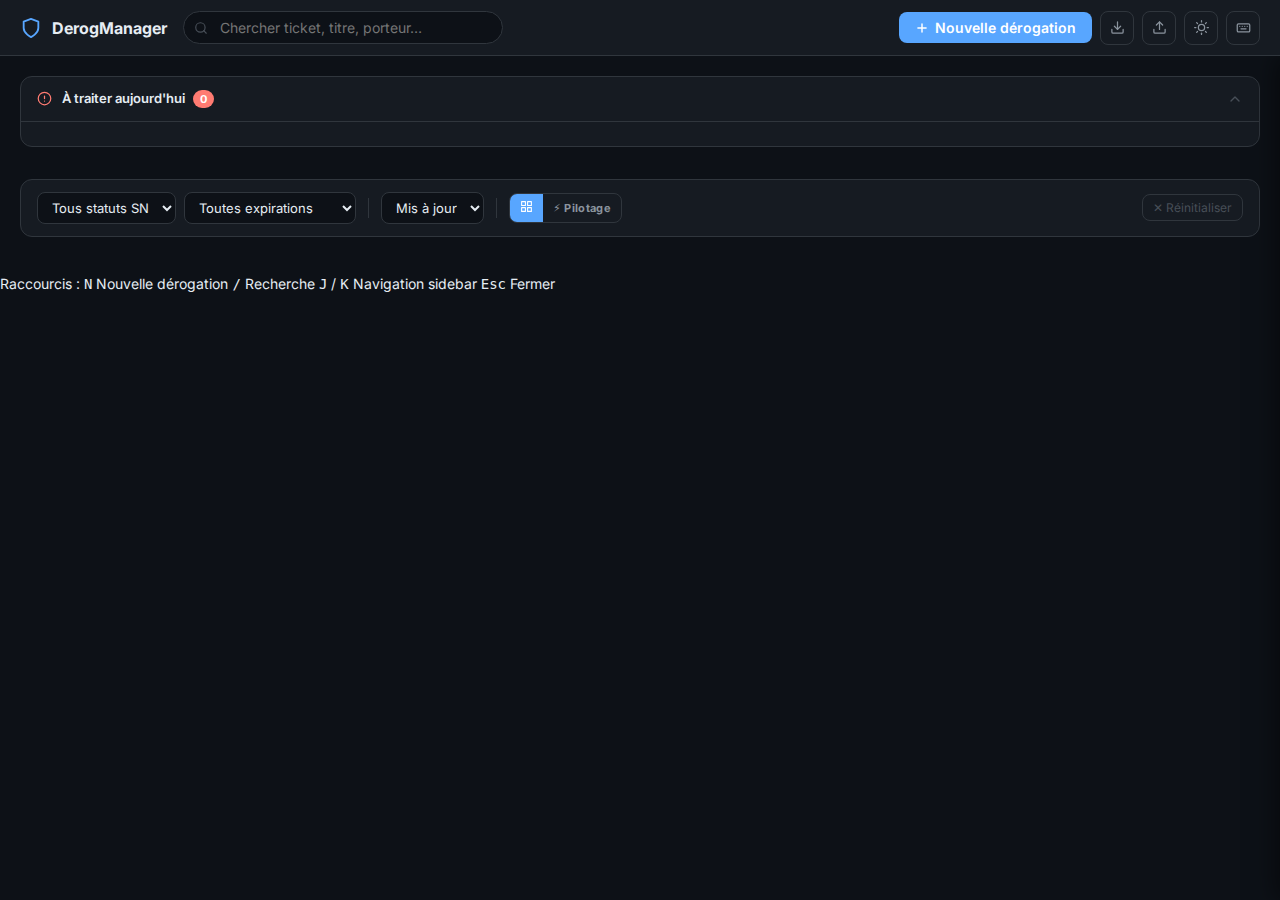
<file: index.html>
<!DOCTYPE html>
<html lang="fr" data-theme="dark">
<head>
<meta charset="UTF-8">
<meta name="viewport" content="width=device-width, initial-scale=1.0">
<title>DerogManager</title>
<link rel="preconnect" href="https://fonts.googleapis.com">
<link href="https://fonts.googleapis.com/css2?family=Inter:wght@400;500;600;700&family=JetBrains+Mono:wght@400;500&display=swap" rel="stylesheet">
<link rel="stylesheet" href="css/base.css">
<link rel="stylesheet" href="css/layout.css">
<link rel="stylesheet" href="css/components.css">
<link rel="stylesheet" href="css/views.css">
</head>
<body>

<header id="topbar">
  <div class="topbar-brand">
    <svg width="22" height="22" viewBox="0 0 24 24" fill="none" stroke="currentColor" stroke-width="2" stroke-linecap="round" stroke-linejoin="round"><path d="M12 22s8-4 8-10V5l-8-3-8 3v7c0 6 8 10 8 10z"/></svg>
    <span>DerogManager</span>
  </div>
  <div class="search-wrap">
    <svg width="14" height="14" viewBox="0 0 24 24" fill="none" stroke="currentColor" stroke-width="2" stroke-linecap="round" stroke-linejoin="round"><circle cx="11" cy="11" r="8"/><line x1="21" y1="21" x2="16.65" y2="16.65"/></svg>
    <input type="text" id="search-input" placeholder="Chercher ticket, titre, porteur…" autocomplete="off">
  </div>
  <div class="topbar-actions">
    <button class="btn-primary" onclick="openNewModal()">
      <svg width="14" height="14" viewBox="0 0 24 24" fill="none" stroke="currentColor" stroke-width="2.5" stroke-linecap="round" stroke-linejoin="round"><line x1="12" y1="5" x2="12" y2="19"/><line x1="5" y1="12" x2="19" y2="12"/></svg>
      Nouvelle dérogation
    </button>
    <button class="btn-icon" onclick="exportData()" title="Exporter les données JSON">
      <svg width="15" height="15" viewBox="0 0 24 24" fill="none" stroke="currentColor" stroke-width="2" stroke-linecap="round" stroke-linejoin="round"><path d="M21 15v4a2 2 0 01-2 2H5a2 2 0 01-2-2v-4"/><polyline points="7 10 12 15 17 10"/><line x1="12" y1="15" x2="12" y2="3"/></svg>
    </button>
    <button class="btn-icon" onclick="triggerImport()" title="Importer un fichier JSON (remplace toutes les données)">
      <svg width="15" height="15" viewBox="0 0 24 24" fill="none" stroke="currentColor" stroke-width="2" stroke-linecap="round" stroke-linejoin="round"><path d="M21 15v4a2 2 0 01-2 2H5a2 2 0 01-2-2v-4"/><polyline points="17 8 12 3 7 8"/><line x1="12" y1="3" x2="12" y2="15"/></svg>
    </button>
    <input type="file" id="import-file-input" accept=".json" style="display:none" onchange="importData(this)">
    <button class="btn-icon" onclick="toggleTheme()" title="Basculer thème clair/sombre">
      <svg width="15" height="15" viewBox="0 0 24 24" fill="none" stroke="currentColor" stroke-width="2" stroke-linecap="round" stroke-linejoin="round"><circle cx="12" cy="12" r="5"/><line x1="12" y1="1" x2="12" y2="3"/><line x1="12" y1="21" x2="12" y2="23"/><line x1="4.22" y1="4.22" x2="5.64" y2="5.64"/><line x1="18.36" y1="18.36" x2="19.78" y2="19.78"/><line x1="1" y1="12" x2="3" y2="12"/><line x1="21" y1="12" x2="23" y2="12"/><line x1="4.22" y1="19.78" x2="5.64" y2="18.36"/><line x1="18.36" y1="5.64" x2="19.78" y2="4.22"/></svg>
    </button>
    <button class="btn-icon" onclick="toggleShortcutsBar()" title="Raccourcis clavier (afficher/masquer)">
      <svg width="15" height="15" viewBox="0 0 24 24" fill="none" stroke="currentColor" stroke-width="2" stroke-linecap="round" stroke-linejoin="round"><rect x="2" y="6" width="20" height="13" rx="2"/><path d="M6 10h.01M10 10h.01M14 10h.01M18 10h.01M8 14h8"/></svg>
    </button>
  </div>
</header>

<div id="app-body">
  <div id="main-content">
    <!-- BANNER DONNÉES CORROMPUES — affiché si Store._loadError est défini -->
    <div id="data-error-banner" style="display:none">
      <svg width="16" height="16" viewBox="0 0 24 24" fill="none" stroke="currentColor" stroke-width="2" stroke-linecap="round" stroke-linejoin="round"><circle cx="12" cy="12" r="10"/><line x1="12" y1="8" x2="12" y2="12"/><line x1="12" y1="16" x2="12.01" y2="16"/></svg>
      <span class="data-error-msg">Données localStorage corrompues — les dérogations ne peuvent pas être lues.</span>
      <button onclick="showDataError()">Voir le détail</button>
    </div>

    <div id="today-panel">
      <div class="today-header" onclick="toggleTodayPanel()">
        <svg width="15" height="15" viewBox="0 0 24 24" fill="none" stroke="currentColor" stroke-width="2" stroke-linecap="round" stroke-linejoin="round" style="color:var(--urgency-p0)"><circle cx="12" cy="12" r="10"/><line x1="12" y1="8" x2="12" y2="12"/><line x1="12" y1="16" x2="12.01" y2="16"/></svg>
        <span class="today-title" id="today-title-text">À traiter aujourd'hui <span class="today-count" id="today-count">0</span></span>
        <svg class="chevron open" id="today-chevron" width="16" height="16" viewBox="0 0 24 24" fill="none" stroke="currentColor" stroke-width="2" stroke-linecap="round" stroke-linejoin="round"><polyline points="6 9 12 15 18 9"/></svg>
      </div>
      <div class="today-body" id="today-body"></div>
    </div>

    <div id="stats-bar"></div>

    <div id="filter-bar">
      <select id="filter-status" onchange="applyFilters()">
        <option value="">Tous statuts SN</option>
        <option value="new">New</option>
        <option value="en_revue">En revue</option>
        <option value="validated">Validé</option>
        <option value="expired">Expiré</option>
      </select>

      <select id="filter-expiry" onchange="applyFilters()">
        <option value="">Toutes expirations</option>
        <option value="week">Expire cette semaine</option>
        <option value="month">Expire ce mois</option>
        <option value="past">Déjà expirées</option>
      </select>
      <div class="filter-sep"></div>
      <select id="sort-select" onchange="applyFilters()">
        <option value="updatedAt">Mis à jour</option>
        <option value="expiresAt">Expiration</option>
        <option value="createdAt">Création</option>
        <option value="ticketId">Ticket ID</option>
      </select>
      <div class="filter-sep"></div>
      <div class="view-toggle">
        <button id="btn-card-view" class="active" onclick="setView('card')" title="Cartes">
          <svg width="13" height="13" viewBox="0 0 24 24" fill="none" stroke="currentColor" stroke-width="2" stroke-linecap="round" stroke-linejoin="round"><rect x="3" y="3" width="7" height="7"/><rect x="14" y="3" width="7" height="7"/><rect x="3" y="14" width="7" height="7"/><rect x="14" y="14" width="7" height="7"/></svg>
        </button>
        <button id="btn-pilotage-view" onclick="setView('pilotage')" title="Vue Pilotage" style="padding:6px 10px;font-size:11px;font-weight:700;letter-spacing:.03em;">
          ⚡ Pilotage
        </button>
      </div>
      <button class="filter-clear" onclick="clearFilters()">✕ Réinitialiser</button>
    </div>

    <div id="list-container"></div>
  </div>
</div>

<!-- SHORTCUTS BAR -->
<div id="shortcuts-bar" class="shortcuts-bar hidden">
  <span>Raccourcis :</span>
  <span><kbd class="kbd-hint">N</kbd> Nouvelle dérogation</span>
  <span><kbd class="kbd-hint">/</kbd> Recherche</span>
  <span><kbd class="kbd-hint">J</kbd> / <kbd class="kbd-hint">K</kbd> Navigation sidebar</span>
  <span><kbd class="kbd-hint">Esc</kbd> Fermer</span>
</div>

<aside id="detail-sidebar">
  <div class="sidebar-topbar">
    <div class="sidebar-nav">
      <button id="btn-prev" onclick="navigateSidebar(-1)">‹ Préc</button>
      <button id="btn-next" onclick="navigateSidebar(1)">Suiv ›</button>
    </div>
    <button class="btn-ghost" onclick="openEditModal(activeSidebarId)" style="font-size:12px;padding:5px 10px;">
      <svg width="13" height="13" viewBox="0 0 24 24" fill="none" stroke="currentColor" stroke-width="2" stroke-linecap="round" stroke-linejoin="round" style="display:inline;vertical-align:middle;margin-right:4px"><path d="M11 4H4a2 2 0 00-2 2v14a2 2 0 002 2h14a2 2 0 002-2v-7"/><path d="M18.5 2.5a2.121 2.121 0 013 3L12 15l-4 1 1-4 9.5-9.5z"/></svg>
      Modifier
    </button>
    <button class="btn-close" onclick="closeSidebar()">×</button>
  </div>
  <div id="sidebar-body"></div>
</aside>

<!-- DEROGATION MODAL -->
<div class="modal-overlay" id="derog-modal" onclick="closeModalOnOverlay(event,'derog-modal')">
  <div class="modal">
    <div class="modal-header">
      <h2 id="modal-title">Nouvelle dérogation</h2>
      <button class="btn-close" onclick="closeModal('derog-modal')">×</button>
    </div>
    <div class="modal-body" id="modal-form-body"></div>
    <div class="modal-footer">
      <button class="btn-cancel" onclick="closeModal('derog-modal')">Annuler</button>
      <button class="btn-save" onclick="saveDerogation()">Enregistrer</button>
    </div>
  </div>
</div>

<!-- EMAIL MODAL -->
<div class="modal-overlay" id="email-modal" onclick="closeModalOnOverlay(event,'email-modal')">
  <div class="modal">
    <div class="modal-header">
      <h2>Modèle d'email</h2>
      <button class="btn-close" onclick="closeModal('email-modal')">×</button>
    </div>
    <div class="modal-body">
      <div class="email-tabs" id="email-tabs"></div>
      <div class="email-subject" id="email-subject-label"></div>
      <textarea id="email-textarea"></textarea>
    </div>
    <div class="modal-footer">
      <button class="btn-cancel" onclick="closeModal('email-modal')">Fermer</button>
      <button class="btn-save" onclick="copyEmail()">Copier</button>
    </div>
  </div>
</div>

<!-- CONFIRM MODAL -->
<div class="modal-overlay" id="confirm-modal" onclick="closeModalOnOverlay(event,'confirm-modal')">
  <div class="modal" style="max-width:380px;">
    <div class="modal-header">
      <h2 id="confirm-title-el">Confirmer</h2>
      <button class="btn-close" onclick="closeModal('confirm-modal')">×</button>
    </div>
    <div class="confirm-body">
      <p class="confirm-desc" id="confirm-desc-el"></p>
    </div>
    <div class="modal-footer">
      <button class="btn-cancel" onclick="closeModal('confirm-modal')">Annuler</button>
      <button class="btn-danger" id="confirm-ok-btn">Confirmer</button>
    </div>
  </div>
</div>

<!-- MODAL MOT DE PASSE MAÎTRE (chiffrement) — ne pas supprimer, obligatoire au démarrage -->
<div id="modal-crypto" class="hidden">
  <div class="crypto-box"><!-- contenu injecté par modal-crypto.js --></div>
</div>

<script src="js/sjcl.min.js"></script>
<script src="js/crypto.js"></script>
<script src="js/constants.js"></script>
<script src="js/store.js"></script>
<script src="js/helpers.js"></script>
<script src="js/render-shared.js"></script>
<script src="js/filters.js"></script>
<script src="js/sidebar.js"></script>
<script src="js/pilotage.js"></script>
<script src="js/modal-derog.js"></script>
<script src="js/modal-email.js"></script>
<script src="js/modal-crypto.js"></script>
<script src="js/app.js"></script>
</body>
</html>
</file>
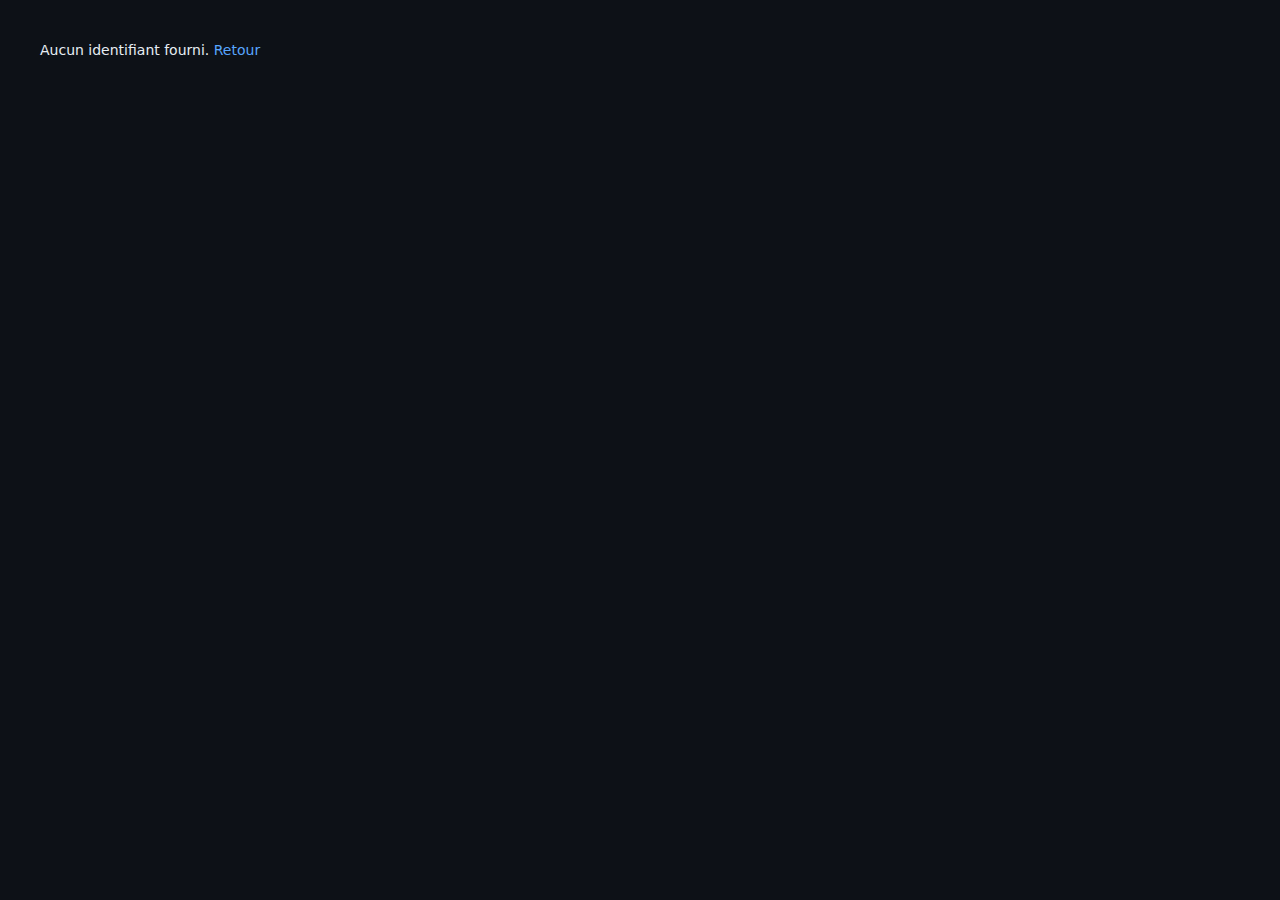
<file: ticket.html>
<!DOCTYPE html>
<html lang="fr" data-theme="dark">
<head>
  <meta charset="UTF-8">
  <meta name="viewport" content="width=device-width, initial-scale=1.0">
  <title>Ticket — DerogManager</title>
  <link rel="preconnect" href="https://fonts.googleapis.com">
  <link rel="preconnect" href="https://fonts.gstatic.com" crossorigin>
  <link href="https://fonts.googleapis.com/css2?family=Inter:wght@400;500;600&family=JetBrains+Mono:wght@400;500&display=swap" rel="stylesheet">
  <link rel="stylesheet" href="css/base.css">
  <link rel="stylesheet" href="css/layout.css">
  <link rel="stylesheet" href="css/components.css">
  <link rel="stylesheet" href="css/views.css">
  <link rel="stylesheet" href="css/ticket.css">
  <link rel="stylesheet" href="css/timeline.css">
</head>
<body>

  <!-- TOPBAR FIXE -->
  <div id="tp-topbar">
    <div id="tp-topbar-left">
      <a href="index.html" class="tp-back-link" title="Retour au tableau de bord">
        <svg width="16" height="16" viewBox="0 0 24 24" fill="none" stroke="currentColor" stroke-width="2" stroke-linecap="round" stroke-linejoin="round"><polyline points="15 18 9 12 15 6"/></svg>
      </a>
      <span class="tp-breadcrumb">
        <span class="tp-brand">DerogManager</span>
        <span class="tp-sep">/</span>
        <span id="tp-breadcrumb-ticket" class="tp-crumb-ticket">—</span>
        <span id="tp-breadcrumb-title" class="tp-crumb-title">Chargement…</span>
      </span>
    </div>
    <div id="tp-topbar-right">
      <button class="tp-btn-email" onclick="tpCopyEmail('info')" title="Copier email — Relance info">
        <svg width="14" height="14" viewBox="0 0 24 24" fill="none" stroke="currentColor" stroke-width="2" stroke-linecap="round" stroke-linejoin="round"><rect x="2" y="4" width="20" height="16" rx="2"/><polyline points="2,4 12,13 22,4"/></svg>
        Relance info
      </button>
      <button class="tp-btn-email" onclick="tpCopyEmail('status')" title="Copier email — Point statut">
        <svg width="14" height="14" viewBox="0 0 24 24" fill="none" stroke="currentColor" stroke-width="2" stroke-linecap="round" stroke-linejoin="round"><rect x="2" y="4" width="20" height="16" rx="2"/><polyline points="2,4 12,13 22,4"/></svg>
        Point statut
      </button>
      <button class="tp-btn-email" onclick="tpCopyEmail('expiry')" title="Copier email — Alerte expiration">
        <svg width="14" height="14" viewBox="0 0 24 24" fill="none" stroke="currentColor" stroke-width="2" stroke-linecap="round" stroke-linejoin="round"><rect x="2" y="4" width="20" height="16" rx="2"/><polyline points="2,4 12,13 22,4"/></svg>
        Alerte expiration
      </button>
      <div class="tp-sep-v"></div>
      <button class="tp-btn-icon" onclick="tpOpenEdit()" title="Modifier la dérogation">
        <svg width="15" height="15" viewBox="0 0 24 24" fill="none" stroke="currentColor" stroke-width="2" stroke-linecap="round" stroke-linejoin="round"><path d="M11 4H4a2 2 0 00-2 2v14a2 2 0 002 2h14a2 2 0 002-2v-7"/><path d="M18.5 2.5a2.121 2.121 0 013 3L12 15l-4 1 1-4 9.5-9.5z"/></svg>
      </button>
      <button class="tp-btn-icon" onclick="toggleTheme()" title="Changer le thème">
        <svg width="15" height="15" viewBox="0 0 24 24" fill="none" stroke="currentColor" stroke-width="2" stroke-linecap="round" stroke-linejoin="round"><circle cx="12" cy="12" r="5"/><line x1="12" y1="1" x2="12" y2="3"/><line x1="12" y1="21" x2="12" y2="23"/><line x1="4.22" y1="4.22" x2="5.64" y2="5.64"/><line x1="18.36" y1="18.36" x2="19.78" y2="19.78"/><line x1="1" y1="12" x2="3" y2="12"/><line x1="21" y1="12" x2="23" y2="12"/><line x1="4.22" y1="19.78" x2="5.64" y2="18.36"/><line x1="18.36" y1="5.64" x2="19.78" y2="4.22"/></svg>
      </button>
      <button class="tp-btn-danger" onclick="tpConfirmDelete()" title="Supprimer la dérogation">
        <svg width="14" height="14" viewBox="0 0 24 24" fill="none" stroke="currentColor" stroke-width="2" stroke-linecap="round" stroke-linejoin="round"><polyline points="3 6 5 6 21 6"/><path d="M19 6l-1 14a2 2 0 01-2 2H8a2 2 0 01-2-2L5 6"/><path d="M10 11v6"/><path d="M14 11v6"/><path d="M9 6V4a1 1 0 011-1h4a1 1 0 011 1v2"/></svg>
      </button>
    </div>
  </div>

  <!-- BANDEAU IDENTITÉ FIXE -->
  <div id="tp-identity-strip">
    <div id="tp-identity-content"><!-- renderIdentityStrip() --></div>
  </div>

  <!-- ZONE DE TRAVAIL : CADRE SUPÉRIEUR + 2 PANNEAUX -->
  <div id="tp-workspace">

    <!-- CADRE SUPÉRIEUR FUSIONNÉ — Profil de risque · Next Steps · Notes · Cycle de vie -->
    <div id="tp-summary">
      <div class="tp-summary-inner">
        <div id="tp-risk-profile"><!-- renderRiskProfile() --></div>
        <div class="tp-summary-divider"></div>
        <div id="tp-quick-notes"><!-- renderQuickNotes() --></div>
        <div class="tp-summary-divider"></div>
        <div id="tp-lifecycle"><!-- renderLifecycle() --></div>
      </div>
      <div id="tp-summary-handle" title="Glisser pour redimensionner"></div>
    </div>

    <!-- PANNEAUX SCROLLABLES -->
    <div id="tp-panes">

      <!-- PANNEAU GAUCHE — préparation réunion -->
      <div id="tp-left-pane">
        <div id="tp-meeting-notes"><!-- renderMeetingNotes() --></div>
      </div>

      <!-- PANNEAU DROIT — documentation / historique -->
      <div id="tp-right-pane">
        <div id="tp-dossier-row">
          <div id="tp-dossier"><!-- renderDossier() --></div>
          <div id="tp-timeline"><!-- renderTimelineSection() --></div>
        </div>
        <div id="tp-journal"><!-- renderJournalShell() --></div>
      </div>

    </div>

  </div>

  <!-- TOAST -->
  <div id="tp-toast" class="tp-toast" aria-live="polite"></div>

  <!-- DIALOG CONFIRMATION -->
  <div id="tp-confirm-overlay" class="tp-confirm-overlay" style="display:none">
    <div class="tp-confirm-box">
      <p id="tp-confirm-msg" class="tp-confirm-msg">Supprimer cette dérogation ?</p>
      <p class="tp-confirm-sub">Cette action est irréversible.</p>
      <div class="tp-confirm-actions">
        <button class="btn-cancel" onclick="document.getElementById('tp-confirm-overlay').style.display='none'">Annuler</button>
        <button id="tp-confirm-ok" class="btn-danger">Supprimer</button>
      </div>
    </div>
  </div>

  <!-- MODALE EXPANSION (meeting notes & quick notes) -->
  <div id="tp-expand-modal" class="tp-expand-overlay" onclick="if(event.target===this)tpCloseExpandModal()" style="display:none">
    <div class="tp-expand-box">
      <div class="tp-expand-header">
        <span class="tp-expand-title" id="tp-expand-title"></span>
        <button class="tp-expand-close" onclick="tpCloseExpandModal()" title="Fermer (Échap)">
          <svg width="14" height="14" viewBox="0 0 24 24" fill="none" stroke="currentColor" stroke-width="2.5" stroke-linecap="round" stroke-linejoin="round"><line x1="18" y1="6" x2="6" y2="18"/><line x1="6" y1="6" x2="18" y2="18"/></svg>
        </button>
      </div>
      <textarea id="tp-expand-ta" class="tp-expand-ta" oninput="tpScheduleExpandSave()" placeholder="…"></textarea>
      <div class="tp-expand-footer">
        <span class="tp-expand-hint" id="tp-expand-hint"></span>
        <button class="tp-expand-done" onclick="tpCloseExpandModal()">Fermer</button>
      </div>
    </div>
  </div>

  <!-- MODAL MOT DE PASSE MAÎTRE — affiché si la clé ne peut pas être héritée de l'onglet parent -->
  <div id="modal-crypto" class="hidden">
    <div class="crypto-box"><!-- contenu injecté par modal-crypto.js --></div>
  </div>

  <script src="js/sjcl.min.js"></script>
  <script src="js/crypto.js"></script>
  <script src="js/constants.js"></script>
  <script src="js/store.js"></script>
  <script src="js/helpers.js"></script>
  <script src="js/render-shared.js"></script>
  <script src="js/modal-crypto.js"></script>
  <script src="js/ticket-actions.js"></script>
  <script src="js/ticket-timeline.js"></script>
  <script src="js/ticket.js"></script>

  <!-- Tooltip timeline (positionné fixe par CSS) -->
  <div id="tp-tooltip" class="tp-tooltip"></div>
</body>
</html>
</file>
<file: css/layout.css>
/* ================================================================
   LAYOUT — Topbar, structure principale, today panel, stats,
            filter bar, sidebar (structure), shortcuts bar
================================================================ */

/* TOPBAR */
#topbar { position: fixed; top: 0; left: 0; right: 0; height: var(--topbar-h); background: var(--bg-surface); border-bottom: 1px solid var(--border); display: flex; align-items: center; gap: 16px; padding: 0 20px; z-index: 100; }
.topbar-brand { display: flex; align-items: center; gap: 10px; font-weight: 700; font-size: 16px; white-space: nowrap; color: var(--text-primary); }
.topbar-brand svg { color: var(--accent); }
#search-input { max-width: 320px; padding: 7px 12px 7px 36px; border-radius: var(--radius-full); }
.search-wrap { position: relative; flex: 1; max-width: 320px; }
.search-wrap svg { position: absolute; left: 11px; top: 50%; transform: translateY(-50%); color: var(--text-muted); pointer-events: none; }
.topbar-actions { display: flex; align-items: center; gap: 8px; margin-left: auto; }
.btn-primary { background: var(--accent); color: #fff; font-weight: 600; padding: 7px 16px; border-radius: var(--radius-md); display: flex; align-items: center; gap: 6px; }
.btn-primary:hover { background: var(--accent-hover); }
.btn-ghost { color: var(--text-secondary); padding: 7px 12px; border-radius: var(--radius-md); border: 1px solid var(--border); }
.btn-ghost:hover { background: var(--bg-elevated); color: var(--text-primary); }
.btn-icon { width: 34px; height: 34px; border-radius: var(--radius-md); display: flex; align-items: center; justify-content: center; color: var(--text-secondary); border: 1px solid var(--border); }
.btn-icon:hover { background: var(--bg-elevated); color: var(--text-primary); }

/* LAYOUT */
#app-body { padding-top: var(--topbar-h); transition: margin-right var(--transition); }
#app-body.sidebar-open { margin-right: var(--sidebar-w); }
#main-content { padding: 20px; max-width: 1400px; margin: 0 auto; }

/* TODAY PANEL */
#today-panel { background: var(--bg-surface); border: 1px solid var(--border); border-radius: var(--radius-lg); margin-bottom: 16px; overflow: hidden; }
.today-header { display: flex; align-items: center; gap: 10px; padding: 12px 16px; cursor: pointer; user-select: none; }
.today-header:hover { background: var(--bg-hover); }
.today-title { font-weight: 600; font-size: 13px; color: var(--text-primary); display: flex; align-items: center; gap: 8px; }
.today-count { background: var(--urgency-p0); color: #fff; font-size: 11px; font-weight: 700; padding: 1px 7px; border-radius: var(--radius-full); min-width: 20px; text-align: center; }
.today-count.zero { background: var(--status-validated-bg); color: var(--status-validated-text); }
.chevron { margin-left: auto; color: var(--text-muted); transition: transform var(--transition); }
.chevron.open { transform: rotate(180deg); }
.today-body { border-top: 1px solid var(--border); padding: 12px 16px; display: flex; flex-wrap: wrap; gap: 10px; }
.today-body.hidden { display: none; }
.today-alert { display: flex; align-items: center; gap: 12px; background: var(--bg-elevated); border-radius: var(--radius-md); padding: 10px 14px; border-left: 3px solid var(--urgency-p0); flex: 1; min-width: 280px; max-width: 480px; cursor: pointer; transition: background var(--transition); }
.today-alert:hover { background: var(--bg-hover); }
.today-alert.expiring { border-left-color: var(--urgency-p1); }
.today-alert.followup { border-left-color: var(--accent); }
.today-alert.ok { border-left-color: var(--status-validated-text); }
.today-alert-info { flex: 1; min-width: 0; }
.today-alert-ticket { font-family: var(--font-mono); font-size: 11px; color: var(--text-muted); }
.today-alert-title { font-size: 13px; font-weight: 500; white-space: nowrap; overflow: hidden; text-overflow: ellipsis; }
.today-alert-reason { font-size: 12px; color: var(--text-secondary); margin-top: 2px; }
.today-empty { color: var(--text-muted); font-size: 13px; padding: 4px 0; }

/* STATS */
#stats-bar { display: flex; flex-wrap: wrap; gap: 8px; margin-bottom: 16px; }
.stat-pill { display: flex; align-items: center; gap: 7px; padding: 6px 14px; border-radius: var(--radius-full); font-size: 13px; font-weight: 500; cursor: pointer; border: 1px solid var(--border); background: var(--bg-surface); transition: all var(--transition); white-space: nowrap; }
.stat-pill:hover { border-color: var(--accent); color: var(--accent); }
.stat-pill-active { background: rgba(88,166,255,0.12); border-color: var(--accent); color: var(--accent); }
.stat-dot { width: 8px; height: 8px; border-radius: 50%; flex-shrink: 0; }
.stat-dot-expired { background: var(--status-expired-text) !important; opacity: 1; border: 1px solid rgba(139,148,158,0.5); }
.stat-num { font-weight: 700; }
.stat-num-warn   { color: var(--urgency-p1); }
.stat-num-danger { color: var(--urgency-p0); }

/* FILTER BAR */
#filter-bar { display: flex; align-items: center; flex-wrap: wrap; gap: 8px; margin-bottom: 16px; padding: 12px 16px; background: var(--bg-surface); border: 1px solid var(--border); border-radius: var(--radius-lg); transition: border-color var(--transition); }
#filter-bar.has-filters { border-color: var(--accent); box-shadow: 0 0 0 1px rgba(88,166,255,0.15); }
#filter-bar select { width: auto; font-size: 13px; padding: 6px 10px; border-radius: var(--radius-md); cursor: pointer; }
#filter-bar.has-filters select:not([value=""]) { border-color: var(--accent); color: var(--accent); }
.filter-label { font-size: 12px; color: var(--text-muted); font-weight: 500; }
.filter-sep { width: 1px; height: 20px; background: var(--border); margin: 0 4px; }
.view-toggle { display: flex; border: 1px solid var(--border); border-radius: var(--radius-md); overflow: hidden; }
.view-toggle button { padding: 6px 10px; color: var(--text-secondary); font-size: 13px; }
.view-toggle button.active { background: var(--accent); color: #fff; }
.view-toggle button:hover:not(.active) { background: var(--bg-elevated); }
.filter-clear { font-size: 12px; color: var(--text-muted); padding: 5px 10px; border-radius: var(--radius-md); border: 1px solid var(--border); margin-left: auto; }
.filter-clear:hover { color: var(--urgency-p0); border-color: var(--urgency-p0); background: rgba(248,81,73,0.07); }

/* SIDEBAR */
#detail-sidebar { position: fixed; top: var(--topbar-h); right: 0; bottom: 0; width: var(--sidebar-w); background: var(--bg-surface); border-left: 1px solid var(--border); box-shadow: var(--shadow-sidebar); display: flex; flex-direction: column; z-index: 90; transform: translateX(100%); transition: transform var(--transition); }
#detail-sidebar.open { transform: translateX(0); }
.sidebar-topbar { display: flex; align-items: center; gap: 8px; padding: 12px 16px; border-bottom: 1px solid var(--border); flex-shrink: 0; }
.sidebar-nav { display: flex; gap: 4px; margin-right: auto; }
.sidebar-nav button { padding: 4px 8px; border-radius: var(--radius-sm); color: var(--text-secondary); font-size: 13px; }
.sidebar-nav button:hover { background: var(--bg-elevated); }
.sidebar-nav button:disabled { opacity: 0.3; cursor: not-allowed; }
.btn-close { width: 28px; height: 28px; border-radius: var(--radius-sm); display: flex; align-items: center; justify-content: center; color: var(--text-muted); font-size: 18px; line-height: 1; }
.btn-close:hover { background: var(--bg-elevated); color: var(--text-primary); }
#sidebar-body { flex: 1; overflow-y: auto; padding: 20px 20px 32px; display: flex; flex-direction: column; gap: 20px; }
#sidebar-body::-webkit-scrollbar { width: 6px; }
#sidebar-body::-webkit-scrollbar-thumb { background: var(--border); border-radius: 3px; }
.sidebar-hero { display: flex; flex-direction: column; gap: 8px; }
.sidebar-hero-top { display: flex; align-items: center; gap: 6px; flex-wrap: wrap; }
.sidebar-title { font-size: 18px; font-weight: 700; color: var(--text-primary); line-height: 1.3; }
.sidebar-ticket { font-family: var(--font-mono); font-size: 12px; color: var(--text-muted); }
.section-label { font-size: 11px; font-weight: 700; text-transform: uppercase; letter-spacing: 0.08em; color: var(--text-muted); margin-bottom: 8px; }
.sidebar-section { display: flex; flex-direction: column; }
.sidebar-divider { height: 1px; background: var(--border-muted); }
</file>
<file: css/components.css>
/* ================================================================
   COMPONENTS — Cartes, badges, boutons, action log, statut,
                dossier progress, notes, quick-notes, quick actions
================================================================ */

/* CARD GRID */
#card-grid { display: grid; grid-template-columns: repeat(auto-fill, minmax(320px, 1fr)); gap: 14px; }
.derog-card { background: var(--bg-surface); border: 1px solid var(--border); border-radius: var(--radius-lg); border-left: 3px solid var(--status-new-text); padding: 14px 16px; cursor: pointer; transition: all var(--transition); box-shadow: var(--shadow-card); display: flex; flex-direction: column; gap: 10px; }
.derog-card:hover { transform: translateY(-2px); box-shadow: 0 4px 16px rgba(0,0,0,0.4); border-color: var(--accent); }
.derog-card.selected { border-color: var(--accent); background: var(--bg-hover); }
.derog-card[data-status="new"]       { border-left-color: var(--status-new-text); }
.derog-card[data-status="en_revue"]  { border-left-color: var(--status-review-text); }
.derog-card[data-status="validated"] { border-left-color: var(--status-validated-text); }
.derog-card[data-status="expired"]  { border-left-color: var(--status-expired-text); opacity: 0.75; }
.card-top { display: flex; align-items: center; gap: 6px; }
.card-ticket { font-family: var(--font-mono); font-size: 11px; color: var(--text-muted); flex: 1; }
.card-title { font-size: 14px; font-weight: 600; color: var(--text-primary); line-height: 1.4; display: -webkit-box; -webkit-line-clamp: 2; -webkit-box-orient: vertical; overflow: hidden; }
.card-meta { font-size: 12px; color: var(--text-secondary); display: flex; align-items: center; gap: 6px; }
.card-bottom { display: flex; align-items: center; justify-content: space-between; gap: 8px; }
.card-action-status { display: flex; align-items: center; gap: 5px; font-size: 12px; font-weight: 500; }
.card-expiry { font-size: 12px; font-weight: 500; }

/* BADGES */
.badge { display: inline-flex; align-items: center; gap: 5px; padding: 2px 10px; border-radius: var(--radius-full); font-size: 11px; font-weight: 600; white-space: nowrap; border: 1px solid transparent; }
.badge-new { background: var(--status-new-bg); color: var(--status-new-text); border-color: var(--status-new-border); }
.badge-en_revue  { background: var(--status-review-bg);    color: var(--status-review-text);    border-color: var(--status-review-border); }
.badge-validated { background: var(--status-validated-bg); color: var(--status-validated-text); border-color: var(--status-validated-border); }
.badge-expired  { background: var(--status-expired-bg);   color: var(--status-expired-text);   border-color: var(--status-expired-border); }
.badge-dot { width: 6px; height: 6px; border-radius: 50%; background: currentColor; flex-shrink: 0; }
.badge-motif { display: inline-flex; align-items: center; gap: 4px; padding: 2px 9px; border-radius: var(--radius-full); font-size: 11px; font-weight: 600; white-space: nowrap; background: rgba(240,136,62,0.13); color: var(--action-attente-demandeur); border: 1px solid rgba(240,136,62,0.35); }
.chip { display: inline-flex; align-items: center; gap: 4px; padding: 2px 8px; border-radius: var(--radius-sm); font-size: 11px; font-weight: 600; }
.chip-danger { background: rgba(248,81,73,0.15); color: var(--status-rejected-text); }
.chip-warn { background: rgba(240,136,62,0.15); color: var(--urgency-p1); }
.chip-muted { background: var(--bg-elevated); color: var(--text-muted); }
.urgency-badge { font-size: 10px; font-weight: 800; padding: 1px 6px; border-radius: var(--radius-sm); letter-spacing: 0.03em; }
.urgency-p0 { background: rgba(255,123,114,0.2); color: var(--urgency-p0); border: 1px solid rgba(255,123,114,0.4); }
.urgency-p1 { background: rgba(240,136,62,0.2); color: var(--urgency-p1); border: 1px solid rgba(240,136,62,0.4); }
.dic-row { display: inline-flex; gap: 4px; align-items: center; }
.dic-val { font-size: 11px; font-weight: 700; width: 22px; height: 20px; border-radius: var(--radius-sm); display: flex; align-items: center; justify-content: center; font-family: var(--font-mono); }
.dic-1 { background: rgba(63,185,80,0.15); color: var(--risk-1); }
.dic-2 { background: rgba(227,179,65,0.15); color: var(--risk-2); }
.dic-3 { background: rgba(240,136,62,0.15); color: var(--risk-3); }
.dic-4 { background: rgba(248,81,73,0.15); color: var(--risk-4); }
.dic-unknown { background: var(--bg-elevated); color: var(--text-muted); font-style: italic; }

/* ACTION COLORS */
.action-dot { width: 8px; height: 8px; border-radius: 50%; flex-shrink: 0; }
.action-a_faire            { color: var(--action-a-faire); }
.action-a_faire            .action-dot { background: var(--action-a-faire); }
.action-attente_demandeur  { color: var(--action-attente-demandeur); }
.action-attente_demandeur  .action-dot { background: var(--action-attente-demandeur); }
.action-reunion_prevue     { color: var(--action-reunion-prevue); }
.action-reunion_prevue     .action-dot { background: var(--action-reunion-prevue); }
.action-suivi_date         { color: var(--action-suivi-date); }
.action-suivi_date         .action-dot { background: var(--action-suivi-date); }
.action-attente_validation { color: var(--action-attente-validation); }
.action-attente_validation .action-dot { background: var(--action-attente-validation); }
.action-termine            { color: var(--action-termine); }
.action-termine            .action-dot { background: var(--action-termine); }
.expiry-ok { color: var(--text-secondary); }
.expiry-warn { color: var(--urgency-p1); font-weight: 600; }
.expiry-danger { color: var(--urgency-p0); font-weight: 700; }
.expiry-past { color: var(--status-expired-text); }

/* EMPTY STATE */
.empty-state { text-align: center; padding: 64px 24px; color: var(--text-muted); }
.empty-state svg { margin-bottom: 16px; opacity: 0.4; }
.empty-state h3 { font-size: 16px; color: var(--text-secondary); margin-bottom: 8px; }
.empty-state p { font-size: 13px; }

/* STATUT SN — badge-select interactif (hero-top) */
.status-badge-select { width: auto; flex: 0 0 auto; appearance: none; -webkit-appearance: none; padding: 2px 10px; border-radius: var(--radius-full); font-size: 11px; font-weight: 600; border: 1px solid; cursor: pointer; line-height: 1.6; }
.status-badge-select:hover { filter: brightness(1.1); }
.status-badge-select-new       { background: var(--status-new-bg);       color: var(--status-new-text);       border-color: var(--status-new-border); }
.status-badge-select-en_revue  { background: var(--status-review-bg);    color: var(--status-review-text);    border-color: var(--status-review-border); }
.status-badge-select-validated { background: var(--status-validated-bg); color: var(--status-validated-text); border-color: var(--status-validated-border); }
.status-badge-select-expired   { background: var(--status-expired-bg);   color: var(--status-expired-text);   border-color: var(--status-expired-border); }

/* BOUTON VÉRIF SERVICENOW (hero-top, poussé à droite) */
.lc-verify-btn { margin-left: auto; flex: 0 0 auto; font-size: 10px; font-weight: 600; padding: 2px 8px; border-radius: var(--radius-full); border: 1px solid var(--border); background: none; cursor: pointer; white-space: nowrap; transition: all var(--transition); color: var(--text-muted); }
.lc-verify-btn:hover { background: var(--bg-elevated); }
.lc-verify-btn.last-check-ok   { color: #3fb950; border-color: rgba(63,185,80,0.45); }
.lc-verify-btn.last-check-warn { color: #f59e42; border-color: rgba(245,158,66,0.45); }
.lc-verify-btn.last-check-late { color: #f85149; border-color: rgba(248,81,73,0.45); }
.lc-verify-btn.last-check-none { color: #f85149; border-color: rgba(248,81,73,0.45); }

/* HERO — porteur inline (sous ticket ID) */
.sidebar-hero-porteur { display: flex; align-items: center; gap: 5px; margin-top: 6px; font-size: 11px; min-width: 0; }
.sidebar-hero-avatar-sm { display: inline-flex; align-items: center; justify-content: center; width: 16px; height: 16px; border-radius: 50%; background: var(--accent); color: #fff; font-size: 9px; font-weight: 700; flex-shrink: 0; }
.sidebar-hero-name { color: var(--text-secondary); font-weight: 500; white-space: nowrap; }
.sidebar-hero-asset { color: var(--text-muted); overflow: hidden; text-overflow: ellipsis; white-space: nowrap; min-width: 0; }

/* BOUTON RÉUNION (hero sidebar) */
.sidebar-ticket-row { display: flex; align-items: center; justify-content: space-between; gap: 8px; margin-top: 2px; }
.btn-meeting { font-size: 11px; font-weight: 600; padding: 3px 10px; border-radius: var(--radius-full); border: 1px solid var(--border); color: var(--text-muted); background: none; display: inline-flex; align-items: center; gap: 5px; cursor: pointer; transition: all var(--transition); white-space: nowrap; }
.btn-meeting:hover { border-color: #f97316; color: #f97316; }
.btn-meeting.has-content { border-color: #f97316; color: #f97316; background: rgba(249,115,22,0.12); }
.meeting-dot { display: inline-block; width: 6px; height: 6px; border-radius: 50%; background: #f97316; flex-shrink: 0; }

/* MEETING NOTES — préparation réunion */
.meeting-notes-wrap { border-radius: var(--radius-md); overflow: hidden; border: 1px solid #c05a00; }
.meeting-notes-header { display: flex; align-items: center; gap: 6px; padding: 6px 10px; background: #f97316; color: #fff; font-size: 11px; font-weight: 700; text-transform: uppercase; letter-spacing: .06em; }
[data-theme="dark"] .meeting-notes-header { background: #7c2d00; color: #fdba74; border-bottom: 1px solid #c05a00; }
.meeting-notes-clear { margin-left: auto; font-size: 11px; font-weight: 600; padding: 2px 8px; border-radius: var(--radius-full); border: 1px solid rgba(255,255,255,0.5); color: #fff; background: rgba(255,255,255,0.15); cursor: pointer; transition: all var(--transition); }
.meeting-notes-clear:hover { background: rgba(255,255,255,0.3); }
[data-theme="dark"] .meeting-notes-clear { border-color: rgba(253,186,116,0.4); color: #fdba74; background: rgba(253,186,116,0.1); }
[data-theme="dark"] .meeting-notes-clear:hover { background: rgba(253,186,116,0.2); }
.meeting-notes-textarea { width: 100%; min-height: 80px; resize: none; overflow-y: hidden; background: #fff7ed; border: none; padding: 10px 12px; color: #431407; font-family: var(--font); font-size: 13px; line-height: 1.6; display: block; }
[data-theme="dark"] .meeting-notes-textarea { background: #2c1500; color: #fed7aa; }
.meeting-notes-textarea::placeholder { color: #c2a080; }
[data-theme="dark"] .meeting-notes-textarea::placeholder { color: #7c5030; }
.meeting-notes-textarea:focus { outline: none; box-shadow: inset 0 0 0 2px rgba(249,115,22,0.5); }
.meeting-notes-hint { font-size: 11px; color: var(--text-muted); text-align: right; margin-top: 3px; transition: color 0.3s; }
.meeting-notes-hint.saved { color: var(--status-validated-text); }

/* QUICK NOTES — post-it */
.quick-notes-wrap { border-radius: var(--radius-md); overflow: hidden; border: 1px solid #d4b800; }
.quick-notes-header { display: flex; align-items: center; gap: 6px; padding: 6px 10px; background: #f5e000; color: #3a2e00; font-size: 11px; font-weight: 700; text-transform: uppercase; letter-spacing: .06em; }
[data-theme="dark"] .quick-notes-header { background: #3d3000; color: #f0d060; border-bottom: 1px solid #5a4800; }
.quick-notes-textarea { width: 100%; min-height: 80px; background: #fef9c3; border: none; padding: 10px 12px; color: #2d2400; font-family: var(--font); font-size: 13px; line-height: 1.6; display: block; box-sizing: border-box; word-break: break-word; white-space: pre-wrap; }
[data-theme="dark"] .quick-notes-textarea { background: #221e00; color: #f0e090; }
.quick-notes-textarea:empty::before { content: attr(data-placeholder); color: #a09050; pointer-events: none; }
[data-theme="dark"] .quick-notes-textarea:empty::before { color: #6a5c20; }
.quick-notes-textarea:focus { outline: none; box-shadow: inset 0 0 0 2px rgba(212,184,0,0.5); }
.quick-notes-hint { font-size: 11px; color: var(--text-muted); text-align: right; margin-top: 3px; transition: color 0.3s; }
.quick-notes-hint.saved { color: var(--status-validated-text); }

/* ACTION LOG — journal des actions (fond gris) */
.action-log-wrap { border-radius: var(--radius-md); overflow: hidden; border: 1px solid var(--border); }
.action-log-header { display: flex; align-items: center; gap: 6px; padding: 6px 10px; background: var(--bg-elevated); color: var(--text-secondary); font-size: 11px; font-weight: 700; text-transform: uppercase; letter-spacing: .06em; border-bottom: 1px solid var(--border); justify-content: flex-start; }
.action-log-body { background: var(--bg-surface); display: flex; flex-direction: column; }
.action-log-row { display: flex; align-items: center; gap: 6px; padding: 5px 8px; border-bottom: 1px solid var(--border-muted); }
.action-log-row:last-child { border-bottom: none; }
.action-log-date { flex: 0 0 auto; width: 96px; font-size: 12px; padding: 3px 6px; background: var(--bg-elevated); border: 1px solid var(--border-muted); border-radius: var(--radius-sm); color: var(--text-secondary); }
.action-log-date:focus { border-color: var(--accent); background: var(--bg-input); outline: none; }
.action-log-actor { font-size: 14px; flex-shrink: 0; cursor: default; }
.action-log-etype { font-size: 14px; flex-shrink: 0; cursor: default; }
.action-log-text { flex: 1; font-size: 12px; padding: 3px 6px; background: transparent; border: 1px solid transparent; border-radius: var(--radius-sm); color: var(--text-primary); }
.action-log-text:focus { background: var(--bg-input); border-color: var(--accent); outline: none; }
.action-log-text::placeholder { color: var(--text-muted); }
.action-log-btn-add-header { margin-left: auto; flex-shrink: 0; width: 20px; height: 20px; border-radius: var(--radius-sm); border: 1px solid var(--border); color: var(--text-muted); font-size: 15px; font-weight: 700; display: flex; align-items: center; justify-content: center; cursor: pointer; transition: all var(--transition); line-height: 1; padding: 0; background: none; }
.action-log-btn-add-header:hover { border-color: var(--accent); color: var(--accent); background: rgba(88,166,255,0.08); }
.action-log-btn-remove { flex-shrink: 0; width: 22px; height: 22px; border-radius: var(--radius-sm); border: 1px solid var(--border); color: var(--text-muted); font-size: 15px; display: flex; align-items: center; justify-content: center; cursor: pointer; transition: all var(--transition); line-height: 1; padding: 0; }
.action-log-btn-remove:hover { border-color: var(--status-rejected-text); color: var(--status-rejected-text); background: rgba(248,81,73,0.08); }
.action-log-empty { padding: 10px 12px; display: flex; justify-content: center; }
.action-log-btn-new { font-size: 12px; color: var(--text-muted); border: 1px dashed var(--border); border-radius: var(--radius-sm); padding: 5px 14px; cursor: pointer; transition: all var(--transition); background: none; }
.action-log-btn-new:hover { border-color: var(--accent); color: var(--accent); }
.action-log-more { width: 100%; text-align: center; font-size: 11px; color: var(--text-muted); padding: 5px; cursor: pointer; background: var(--bg-elevated); border: none; border-top: 1px solid var(--border-muted); transition: color var(--transition); }
.action-log-more:hover { color: var(--text-primary); }
.action-log-hint { font-size: 11px; color: var(--text-muted); text-align: right; margin-top: 3px; transition: color 0.3s; }
.action-log-hint.saved { color: var(--status-validated-text); }

/* DOSSIER PROGRESS */
.dossier-progress { display: flex; align-items: center; gap: 8px; }
.dossier-progress-bar-wrap { flex: 1; height: 4px; background: var(--border); border-radius: 2px; overflow: hidden; }
.dossier-progress-bar { height: 100%; border-radius: 2px; background: var(--accent); transition: width 0.3s ease; }
.dossier-progress-bar.complete { background: var(--status-validated-text); }

/* NOTES STRUCTURÉES */
.notes-section { display: flex; flex-direction: column; gap: 2px; }
.notes-block { background: var(--bg-elevated); border: 1px solid var(--border-muted); border-radius: var(--radius-md); overflow: hidden; margin-bottom: 6px; }
.notes-block-header { display: flex; align-items: center; gap: 8px; padding: 8px 12px; cursor: pointer; user-select: none; }
.notes-block-header:hover { filter: brightness(1.08); }
.notes-block-title { font-size: 12px; font-weight: 600; color: var(--text-secondary); flex: 1; }
.notes-block-check { display: flex; align-items: center; gap: 5px; font-size: 11px; font-weight: 600; padding: 2px 8px; border-radius: var(--radius-full); cursor: pointer; transition: all var(--transition); border: 1px solid var(--border); color: var(--text-muted); background: none; }
.notes-block-check:hover { border-color: var(--status-validated-text); color: var(--status-validated-text); }
.notes-block-check.checked { background: rgba(63,185,80,0.15); color: var(--status-validated-text); border-color: var(--status-validated-border); }
.notes-block-body { padding: 0 12px 10px; }
.notes-block-body.collapsed { display: none; }
.notes-textarea { width: 100%; min-height: 70px; background: var(--bg-input); border: 1px solid var(--border); border-radius: var(--radius-md); padding: 8px; color: var(--text-primary); font-family: var(--font); font-size: 13px; line-height: 1.5; box-sizing: border-box; word-break: break-word; white-space: pre-wrap; }
.notes-textarea:empty::before { content: attr(data-placeholder); color: var(--text-muted); opacity: 0.5; pointer-events: none; }
.notes-textarea:focus { border-color: var(--accent); box-shadow: 0 0 0 3px rgba(88,166,255,0.15); outline: none; }
.notes-block-chevron { color: var(--text-muted); transition: transform var(--transition); flex-shrink: 0; }
.notes-block-chevron.open { transform: rotate(180deg); }
.notes-global-hint { font-size: 11px; color: var(--text-muted); text-align: right; margin-top: 2px; transition: color 0.3s; }
.notes-global-hint.saved { color: var(--status-validated-text); }

/* CYCLE DE VIE — partagé sidebar ↔ ticket */
.lc-grid { display: grid; grid-template-columns: 1fr 1fr; gap: 10px; }
.lc-item { display: flex; flex-direction: column; gap: 3px; }
.lc-label { font-size: 11px; color: var(--text-muted); }
.lc-val { font-size: 13px; color: var(--text-primary); font-weight: 500; }
.lc-val.muted { color: var(--text-muted); font-weight: 400; }
.lc-date-input { font-size: 12px; font-weight: 500; color: var(--text-primary); background: var(--bg-input); border: 1px solid var(--border-muted); border-radius: var(--radius-sm); padding: 3px 6px; width: 126px; cursor: pointer; }
.lc-date-input:focus { border-color: var(--accent); outline: none; box-shadow: 0 0 0 2px rgba(88,166,255,0.15); }
.lc-date-input.expiry-warn   { color: #f0a830; border-color: rgba(240,168,48,0.5); }
.lc-date-input.expiry-danger { color: #f59e42; border-color: rgba(245,158,66,0.5); }
.lc-date-input.expiry-past   { color: #f85149; border-color: rgba(248,81,73,0.5); }
.lc-check-row { grid-column: 1 / -1; display: flex; align-items: center; gap: 10px; padding-top: 8px; border-top: 1px solid var(--border-muted); margin-top: 2px; }
.lc-check-info { flex: 1; display: flex; flex-direction: column; gap: 2px; }
.lc-check-btn { font-size: 12px; padding: 5px 10px; background: var(--bg-hover); border: 1px solid var(--border); border-radius: var(--radius-md); color: var(--text-secondary); cursor: pointer; transition: all var(--transition); white-space: nowrap; }
.lc-check-btn:hover { background: var(--accent); color: white; border-color: var(--accent); }
/* Dernière action journal (dans lc-grid — partagé sidebar ↔ ticket) */
.tp-lastaction-row { grid-column: 1 / -1; padding-top: 8px; border-top: 1px solid var(--border-muted); margin-top: 4px; }
.tp-lastaction-header { display: flex; justify-content: space-between; align-items: center; margin-bottom: 5px; }
.tp-lastaction-date { font-family: 'JetBrains Mono', monospace; }
.tp-lastaction-body { display: flex; flex-direction: column; gap: 3px; }
.tp-lastaction-meta { display: flex; align-items: center; gap: 10px; font-size: 12px; font-weight: 600; }
.tp-lastaction-text { font-size: 12px; color: var(--text-secondary); line-height: 1.4; word-break: break-word; }

/* INDICATEURS — liste compacte (partagée sidebar ↔ ticket) */
.risk-ind-list { display: flex; flex-direction: column; }
.risk-ind-row { display: flex; align-items: center; justify-content: space-between; gap: 8px; padding: 5px 0; border-bottom: 1px solid var(--border-muted); }
.risk-ind-row:last-child { border-bottom: none; }
.risk-ind-label { font-size: 11px; color: var(--text-muted); white-space: nowrap; }
.risk-ind-yes  { font-size: 11px; font-weight: 600; color: #3fb950; white-space: nowrap; }
.risk-ind-no   { font-size: 11px; font-weight: 600; color: #f85149; white-space: nowrap; }
.risk-ind-warn { font-size: 11px; font-weight: 600; color: #f59e42; white-space: nowrap; }
.risk-ind-na   { font-size: 11px; color: var(--text-muted); white-space: nowrap; }

/* QUICK ACTIONS */
.quick-actions { display: grid; grid-template-columns: 1fr 1fr; gap: 8px; }
.btn-action { padding: 8px 12px; border-radius: var(--radius-md); border: 1px solid var(--border); color: var(--text-secondary); font-size: 12px; font-weight: 500; text-align: left; display: flex; align-items: center; gap: 6px; transition: all var(--transition); }
.btn-action:hover { background: var(--bg-elevated); color: var(--text-primary); border-color: var(--accent); }
.btn-action.full-width { grid-column: 1 / -1; }
.btn-action.danger:hover { color: var(--status-rejected-text); border-color: var(--status-rejected-text); }
</file>
<file: css/views.css>
/* ================================================================
   VIEWS — Vue Pilotage, couleurs sémantiques notes,
           modals, formulaires, animations, responsive
================================================================ */

/* ── VUE PILOTAGE ──────────────────────────────────────────── */
#pilotage-wrap { background: var(--bg-surface); border: 1px solid var(--border); border-radius: var(--radius-lg); overflow-x: auto; overflow-y: visible; }
.pilotage-table { width: 100%; min-width: 900px; border-collapse: collapse; }
.pilotage-table thead th { padding: 9px 10px; text-align: left; font-size: 11px; font-weight: 700; color: var(--text-muted); text-transform: uppercase; letter-spacing: 0.06em; background: var(--bg-elevated); border-bottom: 2px solid var(--border); white-space: nowrap; user-select: none; cursor: pointer; position: sticky; top: 0; z-index: 2; }
.pilotage-table thead th:hover { color: var(--text-primary); }
.pilotage-table thead th .sort-arrow { opacity: 0.3; margin-left: 3px; }
.pilotage-table thead th.sorted .sort-arrow { opacity: 1; color: var(--accent); }
.pilotage-table tbody tr { border-bottom: 1px solid var(--border-muted); cursor: pointer; transition: background var(--transition); }
.pilotage-table tbody tr:last-child { border-bottom: none; }
.pilotage-table tbody tr:hover { background: var(--bg-hover); }
.pilotage-table tbody tr.selected { background: rgba(88,166,255,0.07); }
.pilotage-table tbody tr:nth-child(even) { background: rgba(255,255,255,0.02); }
.pilotage-table tbody tr:nth-child(even):hover { background: var(--bg-hover); }
.pilotage-table tbody td { padding: 7px 10px; font-size: 12px; vertical-align: middle; overflow: hidden; text-overflow: ellipsis; white-space: nowrap; }
.pt-fs      { width: 30px; min-width: 28px; padding: 0 4px !important; text-align: center; }
.pt-ticket  { width: 130px; min-width: 110px; font-family: var(--font-mono); font-size: 11px; color: var(--text-muted); }
.pt-title   { min-width: 180px; max-width: 260px; font-weight: 600; }
.pt-porteur { width: 110px; min-width: 90px; }
.pt-statut  { width: 110px; min-width: 95px; }
.pt-lastjournal { min-width: 160px; max-width: 300px; color: var(--text-secondary); font-style: italic; }
.pt-check   { width: 68px;  min-width: 60px;  text-align: center; }
.pt-last    { width: 82px;  min-width: 76px;  text-align: center; }
.pt-relance { width: 72px;  min-width: 68px;  text-align: center; }
.last-check-ok    { color: var(--status-validated-text); font-size: 11px; font-weight: 600; }
.last-check-warn  { color: var(--urgency-p1); font-size: 11px; font-weight: 600; }
.last-check-danger{ color: var(--urgency-p0); font-size: 11px; font-weight: 700; }
.last-check-none  { color: var(--text-muted); font-size: 11px; }
.completude-bar { display: flex; align-items: center; gap: 4px; }
.completude-pip { width: 8px; height: 8px; border-radius: 2px; background: var(--border); flex-shrink: 0; }
.completude-pip.checked { background: var(--status-validated-text); }
/* Next Date pilotage — masque le placeholder jj/mm/aaaa quand vide et non focalisé */
.inline-date-ghost[value=""]:not(:focus) { color: transparent; border-color: transparent; background: transparent; }
.inline-date-ghost[value=""]:not(:focus)::-webkit-calendar-picker-indicator { display: none; }
.due-soon  { color: var(--urgency-p1); font-weight: 700; font-size: 11px; }
.due-late  { color: var(--urgency-p0); font-weight: 700; font-size: 11px; }
.due-ok    { color: var(--text-muted); font-size: 11px; }
.inline-date { font-size: 11px; background: none; border: none; border-bottom: 1px dashed var(--border); color: var(--text-primary); padding: 1px 2px; width: 100%; font-family: var(--font-mono); cursor: pointer; border-radius: 0; }
.inline-date:focus { outline: none; border-bottom-color: var(--accent); background: var(--bg-elevated); border-radius: var(--radius-sm); }

/* ── COULEURS SÉMANTIQUES DU DOSSIER ──────────────────────── */
/* Contexte — bleu neutre */
#nb-contexte { border-color: rgba(88,166,255,0.25); }
#nb-contexte .notes-block-header { background: rgba(88,166,255,0.08); }
#nb-contexte .notes-textarea { background: rgba(88,166,255,0.04); border-color: rgba(88,166,255,0.2); }
#nb-contexte .notes-textarea:focus { border-color: rgba(88,166,255,0.6); box-shadow: 0 0 0 3px rgba(88,166,255,0.12); }
#nb-contexte .notes-block-title { color: #79C0FF; }
/* Raison — amber/orange */
#nb-raison { border-color: rgba(240,136,62,0.25); }
#nb-raison .notes-block-header { background: rgba(240,136,62,0.08); }
#nb-raison .notes-textarea { background: rgba(240,136,62,0.04); border-color: rgba(240,136,62,0.2); }
#nb-raison .notes-textarea:focus { border-color: rgba(240,136,62,0.6); box-shadow: 0 0 0 3px rgba(240,136,62,0.12); }
#nb-raison .notes-block-title { color: #F0883E; }
/* Risques — rouge */
#nb-risques { border-color: rgba(248,81,73,0.25); }
#nb-risques .notes-block-header { background: rgba(248,81,73,0.08); }
#nb-risques .notes-textarea { background: rgba(248,81,73,0.04); border-color: rgba(248,81,73,0.2); }
#nb-risques .notes-textarea:focus { border-color: rgba(248,81,73,0.6); box-shadow: 0 0 0 3px rgba(248,81,73,0.12); }
#nb-risques .notes-block-title { color: #FF7B72; }
/* Plan — violet */
#nb-plan { border-color: rgba(188,140,255,0.25); }
#nb-plan .notes-block-header { background: rgba(188,140,255,0.08); }
#nb-plan .notes-textarea { background: rgba(188,140,255,0.04); border-color: rgba(188,140,255,0.2); }
#nb-plan .notes-textarea:focus { border-color: rgba(188,140,255,0.6); box-shadow: 0 0 0 3px rgba(188,140,255,0.12); }
#nb-plan .notes-block-title { color: #BC8CFF; }
/* Mitigations — cyan */
#nb-mitigations { border-color: rgba(56,189,193,0.25); }
#nb-mitigations .notes-block-header { background: rgba(56,189,193,0.08); }
#nb-mitigations .notes-textarea { background: rgba(56,189,193,0.04); border-color: rgba(56,189,193,0.2); }
#nb-mitigations .notes-textarea:focus { border-color: rgba(56,189,193,0.6); box-shadow: 0 0 0 3px rgba(56,189,193,0.12); }
#nb-mitigations .notes-block-title { color: #39D0D4; }
/* Remédiation — vert */
#nb-remediations { border-color: rgba(63,185,80,0.25); }
#nb-remediations .notes-block-header { background: rgba(63,185,80,0.08); }
#nb-remediations .notes-textarea { background: rgba(63,185,80,0.04); border-color: rgba(63,185,80,0.2); }
#nb-remediations .notes-textarea:focus { border-color: rgba(63,185,80,0.6); box-shadow: 0 0 0 3px rgba(63,185,80,0.12); }
#nb-remediations .notes-block-title { color: #3FB950; }

/* ── MODALS ───────────────────────────────────────────────── */
.modal-overlay { position: fixed; inset: 0; background: rgba(0,0,0,0.6); z-index: 200; display: flex; align-items: center; justify-content: center; padding: 20px; opacity: 0; pointer-events: none; transition: opacity var(--transition); }
.modal-overlay.open { opacity: 1; pointer-events: all; }
.modal { background: var(--bg-surface); border: 1px solid var(--border); border-radius: var(--radius-lg); box-shadow: var(--shadow-modal); width: 100%; max-width: 660px; max-height: 90vh; display: flex; flex-direction: column; transform: translateY(16px); transition: transform var(--transition); }
.modal-overlay.open .modal { transform: translateY(0); }
.modal-header { display: flex; align-items: center; gap: 12px; padding: 16px 20px; border-bottom: 1px solid var(--border); flex-shrink: 0; }
.modal-header h2 { font-size: 16px; font-weight: 700; flex: 1; }
.modal-body { overflow-y: auto; padding: 20px; display: flex; flex-direction: column; gap: 20px; }
.modal-body::-webkit-scrollbar { width: 6px; }
.modal-body::-webkit-scrollbar-thumb { background: var(--border); border-radius: 3px; }
.modal-footer { padding: 14px 20px; border-top: 1px solid var(--border); display: flex; justify-content: flex-end; gap: 8px; flex-shrink: 0; }

/* FORMS */
.form-section { display: flex; flex-direction: column; gap: 12px; }
.form-section-title { font-size: 11px; font-weight: 700; text-transform: uppercase; letter-spacing: 0.08em; color: var(--text-muted); padding-bottom: 8px; border-bottom: 1px solid var(--border-muted); }
.form-row { display: grid; grid-template-columns: 1fr 1fr; gap: 12px; }
.form-row.triple { grid-template-columns: 1fr 1fr 1fr; }
.form-row.full { grid-template-columns: 1fr; }
.form-field { display: flex; flex-direction: column; gap: 5px; }
.form-field label { font-size: 12px; font-weight: 500; color: var(--text-secondary); }
.form-field input, .form-field select { width: 100%; }
.toggle-group { display: grid; grid-template-columns: 1fr 1fr; gap: 8px; }
.toggle-btn { padding: 7px 10px; border-radius: var(--radius-md); border: 1px solid var(--border); color: var(--text-muted); font-size: 12px; font-weight: 500; display: flex; align-items: center; justify-content: center; gap: 5px; transition: all var(--transition); }
.toggle-btn:hover { border-color: var(--accent); color: var(--text-primary); }
.toggle-btn.selected-yes { background: rgba(63,185,80,0.15); color: var(--status-validated-text); border-color: var(--status-validated-border); }
.toggle-btn.selected-no { background: rgba(248,81,73,0.1); color: var(--status-rejected-text); border-color: var(--status-rejected-border); }
.btn-cancel { padding: 8px 16px; border-radius: var(--radius-md); border: 1px solid var(--border); color: var(--text-secondary); font-weight: 500; }
.btn-cancel:hover { background: var(--bg-elevated); }
.btn-save { padding: 8px 20px; border-radius: var(--radius-md); background: var(--accent); color: #fff; font-weight: 600; }
.btn-save:hover { background: var(--accent-hover); }
.btn-danger { padding: 8px 16px; border-radius: var(--radius-md); background: rgba(248,81,73,0.15); color: var(--status-rejected-text); border: 1px solid var(--status-rejected-border); font-weight: 600; }
.btn-danger:hover { background: rgba(248,81,73,0.25); }

/* EMAIL MODAL */
#email-modal .modal { max-width: 580px; }
.email-tabs { display: flex; border-bottom: 1px solid var(--border); margin-bottom: 16px; }
.email-tab { padding: 8px 16px; font-size: 13px; font-weight: 500; color: var(--text-secondary); border-bottom: 2px solid transparent; cursor: pointer; }
.email-tab:hover { color: var(--text-primary); }
.email-tab.active { color: var(--accent); border-bottom-color: var(--accent); }
.email-subject { font-size: 12px; font-weight: 600; color: var(--text-muted); margin-bottom: 6px; }
#email-textarea { width: 100%; min-height: 220px; font-size: 13px; line-height: 1.6; resize: vertical; background: var(--bg-elevated); font-family: var(--font); border: 1px solid var(--border); border-radius: var(--radius-md); padding: 10px; color: var(--text-primary); }
.confirm-body { padding: 20px; }
.confirm-desc { font-size: 13px; color: var(--text-secondary); }

/* ANIMATIONS & RESPONSIVE */
@keyframes fadeIn { from { opacity: 0; transform: translateY(4px); } to { opacity: 1; transform: none; } }
.derog-card, tbody tr { animation: fadeIn 0.2s ease both; }

@media (max-width: 768px) {
  :root { --sidebar-w: 100vw; }
  #app-body.sidebar-open { margin-right: 0; }
  .info-grid { grid-template-columns: 1fr; }
  .form-row { grid-template-columns: 1fr; }
  .form-row.triple { grid-template-columns: 1fr 1fr; }
  #card-grid { grid-template-columns: 1fr; }
  .topbar-brand span { display: none; }
  .quick-actions { grid-template-columns: 1fr; }
}
@media (max-width: 480px) {
  #main-content { padding: 12px; }
  #filter-bar { padding: 8px 12px; }
}

/* ── MODAL CRYPTO (mot de passe maître) ──────────────────────── */
#modal-crypto {
  position: fixed; inset: 0; z-index: 9999;
  display: flex; align-items: center; justify-content: center;
  background: rgba(0,0,0,0.72); backdrop-filter: blur(6px);
}
#modal-crypto.hidden { display: none; }
.crypto-box {
  background: var(--bg-surface); border: 1px solid var(--border);
  border-radius: var(--radius-lg); padding: 36px 40px; width: 360px;
  box-shadow: 0 24px 60px rgba(0,0,0,0.5);
}
.crypto-box h2 {
  margin: 0 0 4px; font-size: 18px; font-weight: 700; color: var(--text-primary);
}
.crypto-box .crypto-subtitle {
  font-size: 13px; color: var(--text-muted); margin: 0 0 24px;
}
.crypto-box label {
  display: block; font-size: 12px; font-weight: 600;
  color: var(--text-secondary); margin-bottom: 6px; text-transform: uppercase; letter-spacing: 0.05em;
}
.crypto-box input[type=password] {
  width: 100%; padding: 9px 12px; font-size: 14px;
  background: var(--bg-input); border: 1px solid var(--border);
  border-radius: var(--radius-sm); color: var(--text-primary);
  outline: none; transition: border-color var(--transition);
  box-sizing: border-box; margin-bottom: 16px;
}
.crypto-box input[type=password]:focus { border-color: var(--accent); }
.crypto-box .crypto-error {
  font-size: 12px; color: #f85149; min-height: 18px; margin-bottom: 12px;
}
.crypto-box .crypto-btn {
  width: 100%; padding: 10px; font-size: 14px; font-weight: 600;
  background: var(--accent); color: #fff; border: none;
  border-radius: var(--radius-sm); cursor: pointer;
  transition: opacity var(--transition);
}
.crypto-box .crypto-btn:disabled { opacity: 0.55; cursor: not-allowed; }
.crypto-spinner {
  display: none; align-items: center; justify-content: center;
  gap: 10px; margin-top: 14px; font-size: 13px; color: var(--text-muted);
}
.crypto-spinner.visible { display: flex; }
.crypto-spinner-dot {
  width: 8px; height: 8px; border-radius: 50%; background: var(--accent);
  animation: cryptoPulse 1.2s ease-in-out infinite;
}
.crypto-spinner-dot:nth-child(2) { animation-delay: 0.2s; }
.crypto-spinner-dot:nth-child(3) { animation-delay: 0.4s; }
@keyframes cryptoPulse {
  0%, 80%, 100% { transform: scale(0.6); opacity: 0.4; }
  40%           { transform: scale(1);   opacity: 1; }
}
.crypto-strength {
  height: 3px; border-radius: 2px; margin: -10px 0 16px;
  background: var(--border); overflow: hidden;
}
.crypto-strength-bar {
  height: 100%; border-radius: 2px; width: 0;
  transition: width 0.3s, background 0.3s;
}
.crypto-hint {
  font-size: 11px; color: var(--text-muted); margin: -10px 0 14px;
}

/* ── BANNER DONNÉES CORROMPUES ──────────────────────────────── */
#data-error-banner {
  display: flex; align-items: center; gap: 10px;
  margin: 0 0 8px; padding: 10px 14px;
  background: rgba(248, 81, 73, 0.12);
  border: 1px solid var(--urgency-p0);
  border-radius: var(--radius-md);
  font-size: 12px; color: var(--text-primary);
}
#data-error-banner svg { color: var(--urgency-p0); flex-shrink: 0; }
#data-error-banner .data-error-msg { flex: 1; }
#data-error-banner button {
  padding: 3px 10px; font-size: 11px; font-weight: 600;
  border: 1px solid var(--urgency-p0); border-radius: var(--radius-sm);
  background: transparent; color: var(--urgency-p0); cursor: pointer; white-space: nowrap;
}
#data-error-banner button:hover { background: rgba(248,81,73,0.15); }

/* ── TODAY PANEL — rappel export ────────────────────────────── */
.today-alert.export-reminder { border-left-color: var(--accent); }
.today-alert.export-reminder .today-alert-ticket { color: var(--accent); }
</file>
<file: css/ticket.css>
/* ================================================================
   TICKET.CSS — Vue plein écran d'une dérogation
================================================================ */

/* ── Variables de layout ── */
:root {
  --tp-topbar-h: 52px;
  --tp-strip-h: 52px;
  --tp-left-w: 390px;
  --tp-summary-h: 180px;
}

/* ── Reset body pour page ticket ── */
body {
  overflow: hidden;
}

/* ================================================================
   TOPBAR FIXE
================================================================ */
#tp-topbar {
  position: fixed;
  top: 0; left: 0; right: 0;
  height: var(--tp-topbar-h);
  background: var(--bg-surface);
  border-bottom: 1px solid var(--border);
  display: flex;
  align-items: center;
  justify-content: space-between;
  padding: 0 16px;
  z-index: 100;
  gap: 12px;
}

#tp-topbar-left {
  display: flex;
  align-items: center;
  gap: 10px;
  min-width: 0;
  flex: 1;
}

.tp-back-link {
  display: flex;
  align-items: center;
  justify-content: center;
  width: 30px;
  height: 30px;
  border-radius: var(--radius-md);
  color: var(--text-muted);
  text-decoration: none;
  flex-shrink: 0;
  transition: background var(--transition), color var(--transition);
}
.tp-back-link:hover {
  background: var(--bg-hover);
  color: var(--text-primary);
}

.tp-breadcrumb {
  display: flex;
  align-items: center;
  gap: 6px;
  min-width: 0;
  font-size: 13px;
}
.tp-brand {
  color: var(--text-muted);
  font-weight: 500;
  flex-shrink: 0;
}
.tp-sep {
  color: var(--border);
  flex-shrink: 0;
}
.tp-crumb-ticket {
  font-family: var(--font-mono);
  font-size: 12px;
  font-weight: 500;
  color: var(--accent);
  flex-shrink: 0;
}
.tp-crumb-title {
  color: var(--text-primary);
  font-weight: 500;
  white-space: nowrap;
  overflow: hidden;
  text-overflow: ellipsis;
  min-width: 0;
}

#tp-topbar-right {
  display: flex;
  align-items: center;
  gap: 6px;
  flex-shrink: 0;
}

.tp-sep-v {
  width: 1px;
  height: 20px;
  background: var(--border);
  margin: 0 4px;
}

.tp-btn-email {
  display: flex;
  align-items: center;
  gap: 5px;
  padding: 5px 10px;
  border-radius: var(--radius-md);
  border: 1px solid var(--border);
  background: transparent;
  color: var(--text-muted);
  font-size: 12px;
  cursor: pointer;
  transition: background var(--transition), color var(--transition), border-color var(--transition);
}
.tp-btn-email:hover {
  background: var(--bg-hover);
  color: var(--text-primary);
  border-color: var(--text-muted);
}

.tp-btn-icon {
  display: flex;
  align-items: center;
  justify-content: center;
  width: 30px;
  height: 30px;
  border-radius: var(--radius-md);
  border: 1px solid var(--border);
  background: transparent;
  color: var(--text-muted);
  cursor: pointer;
  transition: background var(--transition), color var(--transition);
}
.tp-btn-icon:hover {
  background: var(--bg-hover);
  color: var(--text-primary);
}

.tp-btn-danger {
  display: flex;
  align-items: center;
  justify-content: center;
  width: 30px;
  height: 30px;
  border-radius: var(--radius-md);
  border: 1px solid transparent;
  background: transparent;
  color: var(--text-muted);
  cursor: pointer;
  transition: background var(--transition), color var(--transition), border-color var(--transition);
}
.tp-btn-danger:hover {
  background: rgba(248, 81, 73, 0.1);
  color: var(--status-rejected-text);
  border-color: rgba(248, 81, 73, 0.3);
}

/* ================================================================
   BANDEAU IDENTITÉ FIXE
================================================================ */
#tp-identity-strip {
  position: fixed;
  top: var(--tp-topbar-h);
  left: 0; right: 0;
  height: var(--tp-strip-h);
  background: var(--bg-elevated);
  border-bottom: 1px solid var(--border);
  z-index: 99;
  overflow: hidden;
}

#tp-identity-content {
  display: flex;
  align-items: center;
  padding: 0 16px;
  height: 100%;
  overflow: hidden;
  position: relative;
  gap: 0;
}

/* ── Groupe gauche : badges, porteur, asset, expiration ── */
.tp-id-left {
  display: flex;
  align-items: center;
  gap: 10px;
  flex-shrink: 0;
  overflow: hidden;
}

/* ── Groupe milieu : dernière action (centré absolument) ── */
.tp-id-middle {
  position: absolute;
  left: 50%;
  transform: translateX(-50%);
  display: flex;
  align-items: center;
  gap: 7px;
  white-space: nowrap;
  pointer-events: none;
  max-width: 40%;
  overflow: hidden;
}
.tp-id-middle > * { pointer-events: auto; }

/* Éléments de la dernière action dans le bandeau */
.tp-id-la-actor { font-size: 13px; line-height: 1; }
.tp-id-la-etype { font-size: 11px; font-weight: 600; white-space: nowrap; }
.tp-id-la-text  {
  font-size: 11px;
  color: var(--text-muted);
  overflow: hidden;
  text-overflow: ellipsis;
  white-space: nowrap;
}
.tp-id-la-date  {
  font-size: 11px;
  color: var(--text-muted);
  flex-shrink: 0;
}
.tp-id-la-empty { font-size: 11px; color: var(--text-muted); }

/* ── Groupe droit : vérif ServiceNow ── */
.tp-id-right {
  margin-left: auto;
  display: flex;
  align-items: center;
  gap: 8px;
  flex-shrink: 0;
}

/* Date dernière vérif. (couleurs via .last-check-* de views.css) */
.tp-id-lastcheck { font-size: 11px; font-weight: 500; white-space: nowrap; }

/* Bouton Vérifier compact dans le bandeau */
.tp-id-verify-btn {
  font-size: 11px !important;
  padding: 3px 8px !important;
}

/* Sous-éléments partagés avec l'ancien layout */
.tp-id-badge-wrap {
  display: flex;
  align-items: center;
  gap: 8px;
  flex-shrink: 0;
}
.tp-id-sep {
  width: 1px;
  height: 18px;
  background: var(--border);
  flex-shrink: 0;
}
.tp-id-meta {
  display: flex;
  align-items: center;
  gap: 5px;
  font-size: 12px;
  color: var(--text-muted);
  flex-shrink: 0;
  white-space: nowrap;
}
.tp-id-meta svg { flex-shrink: 0; }
.tp-id-meta strong { color: var(--text-primary); font-weight: 500; }

/* ================================================================
   ZONE DE TRAVAIL — layout colonne (summary + panneaux)
================================================================ */
#tp-workspace {
  position: fixed;
  top: calc(var(--tp-topbar-h) + var(--tp-strip-h));
  left: 0; right: 0; bottom: 0;
  display: flex;
  flex-direction: column;
  overflow: hidden;
}

/* ── Cadre supérieur fusionné ── */
#tp-summary {
  flex-shrink: 0;
  height: var(--tp-summary-h);
  display: flex;
  flex-direction: column;
  overflow: hidden;
  border-bottom: 1px solid var(--border);
}

.tp-summary-inner {
  flex: 1;
  min-height: 0;
  margin: 8px 18px 0;
  display: flex;
  align-items: stretch;
  background: var(--bg-surface);
  border: 1px solid var(--border);
  border-radius: var(--radius-lg);
  overflow: hidden;
}

/* ── Handle de redimensionnement du cadre supérieur ── */
#tp-summary-handle {
  flex-shrink: 0;
  height: 10px;
  cursor: ns-resize;
  display: flex;
  align-items: center;
  justify-content: center;
  margin: 0 18px;
  transition: background var(--transition);
  border-radius: 0 0 var(--radius-sm) var(--radius-sm);
}
#tp-summary-handle::after {
  content: '';
  width: 36px;
  height: 3px;
  border-radius: 2px;
  background: var(--border);
  transition: background var(--transition), width var(--transition);
}
#tp-summary-handle:hover::after {
  background: var(--text-muted);
  width: 48px;
}

#tp-risk-profile {
  flex: 0 0 185px;
  padding: 14px;
}

/* Notes dans le cadre supérieur — remplit toute la hauteur disponible */
#tp-quick-notes {
  flex: 1;
  min-width: 180px;
  padding: 0;
  display: flex;
  flex-direction: column;
}

.tp-summary-inner #tp-quick-notes .tp-notes-wrap {
  flex: 1;
  display: flex;
  flex-direction: column;
  background: rgba(234, 179, 8, 0.04);
  border: none;
  border-radius: 0;
  padding: 14px;
}
[data-theme="light"] .tp-summary-inner #tp-quick-notes .tp-notes-wrap {
  background: rgba(234, 179, 8, 0.05);
}

/* La textarea remplit toute la hauteur restante dans la colonne */
.tp-summary-inner #tp-quick-notes .tp-notes-ta {
  flex: 1;
  min-height: 0;
  overflow-y: auto !important;
}

#tp-lifecycle {
  flex: 0 0 270px;
  padding: 14px;
}

.tp-summary-divider {
  width: 1px;
  background: var(--border);
  flex-shrink: 0;
  align-self: stretch;
}

.tp-summary-col-title {
  font-size: 11px;
  font-weight: 700;
  letter-spacing: 0.06em;
  text-transform: uppercase;
  color: var(--text-muted);
  margin-bottom: 10px;
}

/* ── Panneaux scrollables ── */
#tp-panes {
  flex: 1;
  display: flex;
  overflow: hidden;
  min-height: 0;
}

#tp-left-pane {
  width: var(--tp-left-w);
  flex-shrink: 0;
  overflow-y: auto;
  overflow-x: hidden;
  border-right: 1px solid var(--border);
  padding: 16px 14px 40px;
  display: flex;
  flex-direction: column;
  gap: 12px;
}

#tp-right-pane {
  flex: 1;
  min-width: 0;
  overflow-y: auto;
  overflow-x: hidden;
  padding: 16px 18px 40px;
  display: flex;
  flex-direction: column;
  gap: 12px;
}

/* Scrollbars custom */
#tp-left-pane, #tp-right-pane {
  scrollbar-width: thin;
  scrollbar-color: var(--border) transparent;
}
#tp-left-pane::-webkit-scrollbar,
#tp-right-pane::-webkit-scrollbar { width: 5px; }
#tp-left-pane::-webkit-scrollbar-thumb,
#tp-right-pane::-webkit-scrollbar-thumb { background: var(--border); border-radius: 3px; }

/* ================================================================
   CARTES DE SECTION (tp-section)
================================================================ */
.tp-section {
  background: var(--bg-surface);
  border: 1px solid var(--border);
  border-radius: var(--radius-lg);
  padding: 14px;
}

.tp-section-title {
  font-size: 11px;
  font-weight: 700;
  letter-spacing: 0.06em;
  text-transform: uppercase;
  color: var(--text-muted);
  margin-bottom: 12px;
}

.tp-save-hint {
  font-size: 11px;
  color: var(--text-muted);
  opacity: 0;
  transition: opacity 0.3s;
  text-align: right;
  margin-top: 2px;
}
.tp-save-hint.visible { opacity: 1; }

/* ================================================================
   MEETING NOTES (panneau gauche) — fond orange
================================================================ */
.tp-meeting-wrap {
  background: rgba(249, 115, 22, 0.07);
  border: 1px solid rgba(249, 115, 22, 0.25);
  border-radius: var(--radius-lg);
  padding: 14px;
}
[data-theme="light"] .tp-meeting-wrap {
  background: rgba(249, 115, 22, 0.06);
  border-color: rgba(249, 115, 22, 0.3);
}
.tp-meeting-header {
  display: flex;
  align-items: center;
  justify-content: space-between;
  margin-bottom: 8px;
}
.tp-meeting-title {
  font-size: 11px;
  font-weight: 700;
  letter-spacing: 0.06em;
  text-transform: uppercase;
  color: #f97316;
}
.tp-meeting-clear {
  font-size: 11px;
  color: var(--text-muted);
  background: none;
  border: none;
  cursor: pointer;
  padding: 2px 6px;
  border-radius: var(--radius-sm);
  transition: background var(--transition), color var(--transition);
}
.tp-meeting-clear:hover {
  background: rgba(249, 115, 22, 0.15);
  color: #f97316;
}
.tp-meeting-ta {
  width: 100%;
  background: transparent;
  border: none;
  color: var(--text-primary);
  font-size: 13px;
  font-family: var(--font);
  resize: none;
  overflow-y: hidden;
  min-height: 70px;
  box-sizing: border-box;
  padding: 0;
}
.tp-meeting-ta:focus { outline: none; }
.tp-meeting-hint {
  font-size: 11px;
  color: rgba(249, 115, 22, 0.6);
  margin-top: 6px;
  opacity: 0;
  transition: opacity 0.3s;
}
.tp-meeting-hint.visible { opacity: 1; }

/* ================================================================
   NOTES LIBRES (panneau gauche) — fond jaune post-it
================================================================ */
.tp-notes-wrap {
  background: rgba(234, 179, 8, 0.08);
  border: 1px solid rgba(234, 179, 8, 0.2);
  border-radius: var(--radius-lg);
  padding: 14px;
}
[data-theme="light"] .tp-notes-wrap {
  background: rgba(234, 179, 8, 0.07);
  border-color: rgba(234, 179, 8, 0.25);
}
.tp-notes-title {
  font-size: 11px;
  font-weight: 700;
  letter-spacing: 0.06em;
  text-transform: uppercase;
  color: #ca8a04;
  margin-bottom: 8px;
  display: flex;
  align-items: center;
  justify-content: space-between;
}
.tp-notes-ta {
  width: 100%;
  background: transparent;
  border: none;
  color: var(--text-primary);
  font-size: 13px;
  font-family: var(--font);
  min-height: 70px;
  box-sizing: border-box;
  padding: 0;
  word-break: break-word;
  white-space: pre-wrap;
}
.tp-notes-ta:empty::before { content: attr(data-placeholder); color: var(--text-muted); opacity: 0.5; pointer-events: none; }
.tp-notes-ta:focus { outline: none; }
.tp-notes-hint {
  font-size: 11px;
  color: rgba(202, 138, 4, 0.6);
  margin-top: 6px;
  opacity: 0;
  transition: opacity 0.3s;
}
.tp-notes-hint.visible { opacity: 1; }

/* ================================================================
   JOURNAL D'ACTIONS (panneau droit) — fond gris, police réduite
================================================================ */
#tp-journal .tp-section {
  background: var(--bg-elevated);
}
.tp-journal-add-btn {
  display: flex;
  align-items: center;
  gap: 5px;
  font-size: 11px;
  color: var(--accent);
  background: none;
  border: 1px solid var(--border);
  border-radius: var(--radius-md);
  padding: 3px 9px;
  cursor: pointer;
  transition: background var(--transition), border-color var(--transition);
}
.tp-journal-add-btn:hover {
  background: var(--bg-hover);
  border-color: var(--accent);
}

#tp-journal-body { display: flex; flex-direction: column; gap: 4px; }

/* Lignes du journal : taille réduite */
#tp-journal-body .action-log-row { padding: 4px 6px; }
#tp-journal-body .action-log-date { font-size: 11px; color-scheme: dark; }
[data-theme="light"] #tp-journal-body .action-log-date { color-scheme: light; }
#tp-journal-body .action-log-text { font-size: 12px; }

.tp-journal-empty {
  font-size: 12px;
  color: var(--text-muted);
  text-align: center;
  padding: 14px 0;
}

/* ================================================================
   DOSSIER STRUCTURÉ (panneau droit)
================================================================ */
.tp-dossier-progress {
  display: flex;
  align-items: center;
  gap: 8px;
  margin-bottom: 12px;
}
.tp-dossier-progress-bar-wrap {
  flex: 1;
  height: 4px;
  background: var(--border);
  border-radius: 2px;
  overflow: hidden;
}
.tp-dossier-progress-bar {
  height: 100%;
  background: var(--accent);
  border-radius: 2px;
  transition: width 0.3s;
}
.tp-dossier-progress-label {
  font-size: 11px;
  color: var(--text-muted);
  flex-shrink: 0;
}

/* Blocs de notes du dossier */
.tp-notes-block {
  border: 1px solid var(--border-muted);
  border-radius: var(--radius-md);
  overflow: hidden;
}
.tp-notes-block + .tp-notes-block { margin-top: 6px; }

.tp-notes-block-header {
  display: flex;
  align-items: center;
  justify-content: space-between;
  padding: 8px 12px;
  cursor: pointer;
  user-select: none;
  transition: filter var(--transition);
}
.tp-notes-block-header:hover { filter: brightness(1.1); }

.tp-notes-block-left {
  display: flex;
  align-items: center;
  gap: 8px;
}
.tp-notes-block-check {
  width: 16px;
  height: 16px;
  border-radius: 50%;
  border: 2px solid var(--border);
  display: flex;
  align-items: center;
  justify-content: center;
  flex-shrink: 0;
  transition: border-color 0.2s, background 0.2s;
  cursor: pointer;
}
.tp-notes-block-check.checked {
  border-color: var(--status-validated-text);
  background: var(--status-validated-text);
}
.tp-notes-block-check.checked::after {
  content: '';
  width: 6px;
  height: 6px;
  border-radius: 50%;
  background: white;
}
.tp-notes-block-title {
  font-size: 12px;
  font-weight: 600;
  color: var(--text-secondary);
}
.tp-nb-chevron {
  color: var(--text-muted);
  transition: transform 0.2s;
  flex-shrink: 0;
}
.tp-nb-chevron.open { transform: rotate(90deg); }

.tp-notes-block-body {
  padding: 0 12px;
  max-height: 0;
  overflow: hidden;
  transition: max-height 0.2s ease, padding 0.2s;
}
.tp-notes-block-body.open {
  max-height: 600px;
  padding: 8px 12px 12px;
}
.tp-notes-block-ta {
  width: 100%;
  background: transparent;
  border: none;
  color: var(--text-primary);
  font-size: 13px;
  font-family: var(--font);
  min-height: 80px;
  box-sizing: border-box;
  padding: 0;
  word-break: break-word;
  white-space: pre-wrap;
}
.tp-notes-block-ta:empty::before { content: attr(data-placeholder); color: var(--text-muted); opacity: 0.4; pointer-events: none; }
.tp-notes-block-ta:focus { outline: none; }

/* ── COULEURS SÉMANTIQUES DU DOSSIER (mêmes que sidebar) ── */
/* Contexte — bleu */
#tp-nb-contexte { border-color: rgba(88,166,255,0.3); }
#tp-nb-contexte .tp-notes-block-header { background: rgba(88,166,255,0.08); }
#tp-nb-contexte .tp-notes-block-title { color: #79C0FF; }
#tp-nb-contexte .tp-notes-block-ta { background: rgba(88,166,255,0.03); }
#tp-nb-contexte .tp-notes-block-ta:focus { outline: 1px solid rgba(88,166,255,0.4); border-radius: var(--radius-sm); }

/* Raison — amber */
#tp-nb-raison { border-color: rgba(240,136,62,0.3); }
#tp-nb-raison .tp-notes-block-header { background: rgba(240,136,62,0.08); }
#tp-nb-raison .tp-notes-block-title { color: #F0883E; }
#tp-nb-raison .tp-notes-block-ta { background: rgba(240,136,62,0.03); }
#tp-nb-raison .tp-notes-block-ta:focus { outline: 1px solid rgba(240,136,62,0.4); border-radius: var(--radius-sm); }

/* Risques — rouge */
#tp-nb-risques { border-color: rgba(248,81,73,0.3); }
#tp-nb-risques .tp-notes-block-header { background: rgba(248,81,73,0.08); }
#tp-nb-risques .tp-notes-block-title { color: #FF7B72; }
#tp-nb-risques .tp-notes-block-ta { background: rgba(248,81,73,0.03); }
#tp-nb-risques .tp-notes-block-ta:focus { outline: 1px solid rgba(248,81,73,0.4); border-radius: var(--radius-sm); }

/* Plan — violet */
#tp-nb-plan { border-color: rgba(188,140,255,0.3); }
#tp-nb-plan .tp-notes-block-header { background: rgba(188,140,255,0.08); }
#tp-nb-plan .tp-notes-block-title { color: #BC8CFF; }
#tp-nb-plan .tp-notes-block-ta { background: rgba(188,140,255,0.03); }
#tp-nb-plan .tp-notes-block-ta:focus { outline: 1px solid rgba(188,140,255,0.4); border-radius: var(--radius-sm); }

/* Mitigations — cyan */
#tp-nb-mitigations { border-color: rgba(56,189,193,0.3); }
#tp-nb-mitigations .tp-notes-block-header { background: rgba(56,189,193,0.08); }
#tp-nb-mitigations .tp-notes-block-title { color: #39D0D4; }
#tp-nb-mitigations .tp-notes-block-ta { background: rgba(56,189,193,0.03); }
#tp-nb-mitigations .tp-notes-block-ta:focus { outline: 1px solid rgba(56,189,193,0.4); border-radius: var(--radius-sm); }

/* Remédiation — vert */
#tp-nb-remediations { border-color: rgba(63,185,80,0.3); }
#tp-nb-remediations .tp-notes-block-header { background: rgba(63,185,80,0.08); }
#tp-nb-remediations .tp-notes-block-title { color: #3FB950; }
#tp-nb-remediations .tp-notes-block-ta { background: rgba(63,185,80,0.03); }
#tp-nb-remediations .tp-notes-block-ta:focus { outline: 1px solid rgba(63,185,80,0.4); border-radius: var(--radius-sm); }

/* ================================================================
   CYCLE DE VIE — version compacte dans le cadre supérieur
   (overrides des classes .lc-* et .tp-lastaction-* de components.css)
================================================================ */

#tp-lifecycle .tp-summary-col-title {
  margin-bottom: 5px;
}

/* Passe de grid 2-col à flex colonne */
#tp-lifecycle .lc-grid {
  display: flex;
  flex-direction: column;
  gap: 0;
}

/* Chaque ligne = label gauche + valeur droite (style risk-ind-row) */
#tp-lifecycle .lc-item {
  display: flex;
  flex-direction: row;
  align-items: center;
  justify-content: space-between;
  gap: 8px;
  padding: 3px 0;
}
#tp-lifecycle .lc-item + .lc-item {
  border-top: 1px solid var(--border-muted);
}

#tp-lifecycle .lc-label {
  font-size: 11px;
  white-space: nowrap;
  flex-shrink: 0;
}
#tp-lifecycle .lc-val {
  font-size: 11px;
}

/* Input date transparent (lecture) → input classique au focus */
#tp-lifecycle .lc-date-input {
  font-size: 11px;
  font-weight: 500;
  padding: 0;
  background: transparent;
  border: none;
  border-radius: 0;
  width: auto;          /* override base.css width:100% */
  flex: 0 0 auto;
  cursor: pointer;
  text-align: right;
  color: var(--text-primary);
  box-shadow: none;
}
#tp-lifecycle .lc-date-input:hover {
  color: var(--accent);
}
#tp-lifecycle .lc-date-input:focus {
  background: var(--bg-input);
  border: 1px solid var(--border-muted);
  border-radius: var(--radius-sm);
  padding: 1px 4px;
  outline: none;
  box-shadow: none;
  color: var(--text-primary);
}

/* Dernière action journal — compact */
#tp-lifecycle .tp-lastaction-row {
  padding-top: 4px;
  margin-top: 2px;
  border-top: 1px solid var(--border-muted);
}
#tp-lifecycle .tp-lastaction-header {
  margin-bottom: 2px;
}
#tp-lifecycle .tp-lastaction-meta {
  font-size: 11px;
  gap: 6px;
}
#tp-lifecycle .tp-lastaction-text {
  font-size: 11px;
}

/* Dernière vérif. — compact */
#tp-lifecycle .lc-check-row {
  padding-top: 4px;
  margin-top: 2px;
  border-top: 1px solid var(--border-muted);
  gap: 6px;
}
#tp-lifecycle .lc-check-info {
  flex-direction: row;
  align-items: center;
  gap: 8px;
}
#tp-lifecycle .lc-check-btn {
  font-size: 10px;
  padding: 2px 8px;
}

/* ── Dernière action journal — classes .tp-lastaction-* définies dans components.css ── */

/* ================================================================
   TOAST
================================================================ */
.tp-toast {
  position: fixed;
  bottom: 24px;
  left: 50%;
  transform: translateX(-50%) translateY(12px);
  background: var(--bg-elevated);
  border: 1px solid var(--border);
  border-radius: var(--radius-md);
  padding: 8px 16px;
  font-size: 13px;
  color: var(--text-primary);
  box-shadow: var(--shadow-modal);
  opacity: 0;
  transition: opacity 0.2s, transform 0.2s;
  pointer-events: none;
  z-index: 200;
  white-space: nowrap;
}
.tp-toast.show {
  opacity: 1;
  transform: translateX(-50%) translateY(0);
}

/* ================================================================
   DIALOG CONFIRMATION
================================================================ */
.tp-confirm-overlay {
  position: fixed;
  inset: 0;
  background: rgba(0,0,0,0.6);
  display: flex;
  align-items: center;
  justify-content: center;
  z-index: 300;
}
.tp-confirm-box {
  background: var(--bg-surface);
  border: 1px solid var(--border);
  border-radius: var(--radius-lg);
  padding: 24px;
  max-width: 380px;
  width: 90%;
  box-shadow: var(--shadow-modal);
}
.tp-confirm-msg {
  font-size: 15px;
  font-weight: 600;
  color: var(--text-primary);
  margin: 0 0 6px;
}
.tp-confirm-sub {
  font-size: 13px;
  color: var(--text-muted);
  margin: 0 0 20px;
}
.tp-confirm-actions {
  display: flex;
  gap: 10px;
  justify-content: flex-end;
}

/* ================================================================
   BOUTON PLEIN ÉCRAN sur les cartes (index.html)
================================================================ */
.derog-card {
  position: relative;
}
.btn-fullscreen {
  position: absolute;
  top: 8px;
  right: 8px;
  width: 24px;
  height: 24px;
  border-radius: var(--radius-sm);
  border: 1px solid var(--border);
  background: var(--bg-surface);
  color: var(--text-muted);
  display: none;
  align-items: center;
  justify-content: center;
  cursor: pointer;
  z-index: 2;
  transition: background var(--transition), color var(--transition), border-color var(--transition);
}
.derog-card:hover .btn-fullscreen {
  display: flex;
}
.btn-fullscreen:hover {
  background: var(--accent);
  color: white;
  border-color: var(--accent);
}

/* Bouton plein écran dans vue pilotage */
.pt-fullscreen {
  display: flex;
  align-items: center;
  justify-content: center;
  width: 22px;
  height: 22px;
  border-radius: var(--radius-sm);
  border: 1px solid transparent;
  background: none;
  color: var(--text-muted);
  cursor: pointer;
  transition: background var(--transition), color var(--transition), border-color var(--transition);
  padding: 0;
  flex-shrink: 0;
}
.pt-fullscreen:hover {
  background: var(--accent);
  color: white;
  border-color: var(--accent);
}

/* ================================================================
   BOUTON AGRANDIR (expand) — meeting notes & quick notes
================================================================ */
.tp-expand-btn {
  width: 22px;
  height: 22px;
  border-radius: var(--radius-sm);
  border: 1px solid transparent;
  background: none;
  color: var(--text-muted);
  display: flex;
  align-items: center;
  justify-content: center;
  cursor: pointer;
  flex-shrink: 0;
  padding: 0;
  transition: background var(--transition), border-color var(--transition), color var(--transition);
}
.tp-expand-btn:hover {
  background: var(--bg-hover);
  border-color: var(--border);
  color: var(--text-primary);
}

/* ================================================================
   MODALE EXPANSION — grande textarea centrée
================================================================ */
.tp-expand-overlay {
  position: fixed;
  inset: 0;
  background: rgba(0,0,0,0.55);
  display: flex;
  align-items: center;
  justify-content: center;
  z-index: 200;
  padding: 32px;
}
.tp-expand-box {
  background: var(--bg-surface);
  border: 1px solid var(--border);
  border-radius: var(--radius-lg);
  width: 100%;
  max-width: 760px;
  height: 70vh;
  max-height: 640px;
  display: flex;
  flex-direction: column;
  box-shadow: 0 24px 64px rgba(0,0,0,0.45);
  overflow: hidden;
}
.tp-expand-header {
  display: flex;
  align-items: center;
  justify-content: space-between;
  padding: 14px 18px;
  border-bottom: 1px solid var(--border);
  flex-shrink: 0;
}
.tp-expand-title {
  font-size: 13px;
  font-weight: 600;
  color: var(--text-primary);
}
.tp-expand-close {
  width: 28px;
  height: 28px;
  border-radius: var(--radius-sm);
  border: 1px solid var(--border);
  color: var(--text-muted);
  background: none;
  display: flex;
  align-items: center;
  justify-content: center;
  cursor: pointer;
  flex-shrink: 0;
  padding: 0;
  transition: background var(--transition), color var(--transition);
}
.tp-expand-close:hover {
  background: var(--bg-hover);
  color: var(--text-primary);
}
.tp-expand-ta {
  flex: 1;
  resize: none;
  border: none;
  background: transparent;
  color: var(--text-primary);
  font-size: 13px;
  line-height: 1.7;
  padding: 18px 20px;
  font-family: inherit;
  outline: none;
  overflow-y: auto;
}
.tp-expand-ta::placeholder { color: var(--text-muted); }
.tp-expand-footer {
  display: flex;
  align-items: center;
  justify-content: space-between;
  padding: 8px 16px;
  border-top: 1px solid var(--border-muted);
  flex-shrink: 0;
  gap: 10px;
}
.tp-expand-hint {
  font-size: 11px;
  color: var(--text-muted);
  min-height: 16px;
  transition: color 0.3s;
}
.tp-expand-hint.saved { color: var(--status-validated-text); }
.tp-expand-done {
  font-size: 12px;
  font-weight: 500;
  padding: 5px 16px;
  border-radius: var(--radius-sm);
  border: 1px solid var(--border);
  background: var(--bg-elevated);
  color: var(--text-primary);
  cursor: pointer;
  flex-shrink: 0;
  transition: background var(--transition), border-color var(--transition);
}
.tp-expand-done:hover {
  background: var(--bg-hover);
  border-color: var(--accent);
}

/* ================================================================
   RESPONSIVE
================================================================ */
@media (max-width: 900px) {
  :root { --tp-left-w: 320px; }
  .tp-btn-email { font-size: 11px; padding: 4px 8px; }
  #tp-risk-profile { flex: 0 0 160px; }
  #tp-lifecycle { flex: 0 0 230px; }
}
@media (max-width: 700px) {
  #tp-summary { height: auto; }
  #tp-summary-handle { display: none; }
  .tp-summary-inner { flex-direction: column; margin: 8px 10px 0; }
  .tp-summary-divider { width: auto; height: 1px; }
  #tp-risk-profile, #tp-lifecycle { flex: none; width: 100%; }
  #tp-panes { flex-direction: column; }
  #tp-left-pane {
    width: 100%;
    max-height: 35vh;
    border-right: none;
    border-bottom: 1px solid var(--border);
  }
  #tp-right-pane { flex: 1; }
  .tp-btn-email { display: none; }
}
</file>
<file: css/timeline.css>
/* ================================================================
   TIMELINE.CSS  v3.1 — Journal enrichi + Timeline visuelle SVG
   Utilisé uniquement par ticket.html
   Variables CSS : utilise exclusivement celles définies dans base.css
================================================================ */

/* ── Formulaire d'ajout ── */
.tp-j-addform {
  background: var(--bg-elevated);
  border: 1px solid var(--border-muted);
  border-radius: var(--radius-sm);
  padding: 7px 8px;
  margin-bottom: 8px;
}

.tp-j-addform-row {
  display: flex;
  align-items: center;
  gap: 5px;
  margin-bottom: 5px;
  flex-wrap: nowrap;
}

.tp-j-addform select,
.tp-j-addform input[type="date"] {
  width: auto;
  flex: 0 0 auto;
  background: var(--bg-input);
  border: 1px solid var(--border);
  border-radius: var(--radius-sm);
  color: var(--text-primary);
  padding: 3px 6px;
  font-size: 11px;
  font-family: inherit;
  outline: none;
  box-shadow: none;
  transition: border-color var(--transition);
}

.tp-j-addform select:focus,
.tp-j-addform input[type="date"]:focus {
  border-color: var(--accent);
  box-shadow: none;
}

#tp-j-actor  { max-width: 130px; }
#tp-j-etype  { max-width: 148px; }
#tp-j-date   { max-width: 130px; }

.tp-j-message {
  width: 100%;
  background: var(--bg-input);
  border: 1px solid var(--border);
  border-radius: var(--radius-sm);
  color: var(--text-primary);
  padding: 4px 8px;
  font-size: 12px;
  font-family: inherit;
  resize: none;
  overflow-y: hidden;
  outline: none;
  transition: border-color var(--transition);
  box-sizing: border-box;
}

.tp-j-message:focus {
  border-color: var(--accent);
}

.tp-j-add-btn {
  background: var(--accent);
  color: #fff;
  border: none;
  border-radius: var(--radius-sm);
  padding: 3px 10px;
  font-size: 11px;
  font-weight: 600;
  cursor: pointer;
  white-space: nowrap;
  transition: opacity var(--transition);
  margin-left: auto;
  flex-shrink: 0;
}

.tp-j-add-btn:hover {
  opacity: 0.82;
}

/* ── Lignes du journal enrichi ── */
.tp-jrow {
  margin-bottom: 3px;
  padding: 4px 7px;
  background: var(--bg-elevated);
  border: 1px solid var(--border-muted);
  border-radius: var(--radius-sm);
}

.tp-jrow-meta {
  display: flex;
  align-items: center;
  gap: 4px;
  margin-bottom: 3px;
  flex-wrap: wrap;
}

.tp-j-actor-sel,
.tp-j-etype-sel {
  width: auto;
  flex: 0 0 auto;
  background: var(--bg-input);
  border: 1px solid var(--border);
  border-radius: var(--radius-sm);
  color: var(--text-primary);
  padding: 2px 4px;
  font-size: 10px;
  font-family: inherit;
  outline: none;
  box-shadow: none;
  cursor: pointer;
  transition: border-color var(--transition);
  max-width: 120px;
}

.tp-j-actor-sel:focus,
.tp-j-etype-sel:focus {
  border-color: var(--accent);
}

.tp-jrow .action-log-date {
  padding: 2px 5px;
  font-size: 11px;
}

.tp-jrow .action-log-text {
  width: 100%;
  box-sizing: border-box;
  padding: 3px 7px;
  font-size: 12px;
}

/* ================================================================
   LAYOUT DOSSIER + TIMELINE
================================================================ */
#tp-dossier-row {
  display: flex;
  gap: 12px;
  align-items: flex-start;
}

#tp-dossier-row > #tp-dossier {
  flex: 1;
  min-width: 0;
}

#tp-dossier-row > #tp-timeline {
  flex: 0 0 340px;
  position: sticky;
  top: 0;
}

@media (max-width: 1000px) {
  #tp-dossier-row {
    flex-direction: column;
  }
  #tp-dossier-row > #tp-timeline {
    flex: none;
    width: 100%;
    position: static;
  }
}

/* ================================================================
   TIMELINE SVG — v3.1
================================================================ */
#tp-timeline-wrap {
  overflow-x: auto;
}

/* ── Animation cascade ── */
.tl-point-group {
  opacity: 0;
  animation: tl-fade-in 0.4s ease forwards;
  animation-delay: var(--tl-delay, 0ms);
}

@keyframes tl-fade-in {
  from { opacity: 0; transform: translateY(6px); }
  to   { opacity: 1; transform: translateY(0); }
}

/* ── Flèches ── */
.tl-arrow {
  stroke-dashoffset: 40;
  animation: tl-dash 0.6s ease forwards;
  animation-delay: var(--tl-delay, 0ms);
}

@keyframes tl-dash {
  from { stroke-dashoffset: 40; opacity: 0; }
  to   { stroke-dashoffset: 0;  opacity: 0.55; }
}

/* ── Points ── */
.tl-dot {
  transition: r 0.2s ease, opacity 0.2s ease;
}

.tl-dot:hover {
  r: 9;
  opacity: 1 !important;
}

.tl-dot:hover ~ .tl-halo {
  opacity: 0.15;
}

/* ── Segments "ball in court" ── */
.tl-ball-internal {
  animation: tl-ball-pulse 2.5s ease-in-out infinite;
}

.tl-ball-external {
  animation: tl-ball-pulse-ext 3.5s ease-in-out infinite;
}

@keyframes tl-ball-pulse {
  0%, 100% { opacity: 0.25; }
  50%      { opacity: 0.5; }
}

@keyframes tl-ball-pulse-ext {
  0%, 100% { opacity: 0.18; }
  50%      { opacity: 0.38; }
}

/* ── SVG wrapper ── */
.tl-svg-wrap {
  position: relative;
  overflow-y: auto;
  overflow-x: hidden;
  padding: 4px 0;
  scrollbar-width: thin;
  scrollbar-color: var(--border) transparent;
}

/* ── En-tête colonnes ── */
.tl-header {
  display: flex;
  border-bottom: 1px solid var(--border);
  padding: 8px 0 6px;
  margin-bottom: 2px;
  position: sticky;
  top: 0;
  z-index: 2;
  background: var(--bg-surface);
}

.tl-col-head {
  text-align: center;
  font-size: 11px;
  font-weight: 600;
  line-height: 1.3;
  user-select: none;
}

/* ── Empty state ── */
.tl-empty {
  padding: 40px 16px;
  text-align: center;
  color: var(--text-muted);
  font-size: 12px;
  line-height: 1.6;
  display: flex;
  flex-direction: column;
  align-items: center;
  gap: 4px;
  opacity: 0.7;
}

/* ================================================================
   TOOLTIP — v3.1
================================================================ */
.tp-tooltip {
  position: fixed;
  z-index: 9999;
  background: var(--bg-surface);
  border: 1px solid var(--border);
  border-radius: 10px;
  padding: 0;
  min-width: 220px;
  max-width: 320px;
  box-shadow: 0 8px 32px rgba(0,0,0,0.28), 0 2px 8px rgba(0,0,0,0.12);
  pointer-events: none;
  opacity: 0;
  transform: translateY(4px) scale(0.97);
  transition: opacity 0.15s ease, transform 0.15s ease;
  overflow: hidden;
}

.tp-tooltip.show {
  opacity: 1;
  transform: translateY(0) scale(1);
}

.tp-tip-head {
  display: flex;
  align-items: center;
  gap: 10px;
  padding: 10px 12px 8px;
  border-bottom: 1px solid var(--border);
  background: var(--bg-card);
}

.tp-tip-emoji {
  font-size: 18px;
  width: 34px;
  height: 34px;
  display: flex;
  align-items: center;
  justify-content: center;
  border-radius: 8px;
  flex-shrink: 0;
}

.tp-tip-head-text {
  flex: 1;
  min-width: 0;
}

.tp-tip-type {
  font-size: 12px;
  font-weight: 700;
  line-height: 1.2;
}

.tp-tip-actor {
  font-size: 11px;
  color: var(--text-muted);
  margin-top: 1px;
}

.tp-tip-date {
  font-size: 10px;
  font-family: 'JetBrains Mono', monospace;
  color: var(--text-muted);
  white-space: nowrap;
  background: var(--bg-surface);
  padding: 2px 6px;
  border-radius: 4px;
  flex-shrink: 0;
}

.tp-tip-body {
  padding: 8px 12px 10px;
  font-size: 12px;
  line-height: 1.5;
  color: var(--text);
  word-break: break-word;
  max-height: 120px;
  overflow-y: auto;
}

.tp-tip-body:empty {
  display: none;
}

.tp-tip-route {
  padding: 6px 12px 8px;
  font-size: 11px;
  font-weight: 600;
  border-top: 1px solid var(--border);
  display: flex;
  align-items: center;
  background: var(--bg-card);
}

/* ================================================================
   QUALITÉ DE RÉPONSE — formulaire d'ajout + lignes existantes
================================================================ */

/* Ligne qualité dans le formulaire d'ajout */
.tp-j-quality-row {
  display: flex;
  align-items: center;
  gap: 6px;
  margin-top: 5px;
  margin-bottom: 4px;
  flex-wrap: nowrap;
}

.tp-j-quality-label {
  font-size: 11px;
  color: var(--text-muted);
  flex-shrink: 0;
}

/* Bloc qualité dans une ligne existante du journal */
.tp-jrow-quality {
  display: flex;
  align-items: center;
  gap: 3px;
  flex-shrink: 0;
}

/* Bouton qualité — base */
.tp-quality-btn {
  padding: 2px 8px;
  border-radius: 20px;
  border: 1px solid var(--border);
  background: var(--bg-elevated);
  color: var(--text-muted);
  cursor: pointer;
  font-size: 11px;
  font-family: inherit;
  line-height: 1.6;
  transition: border-color 0.15s, background 0.15s, color 0.15s;
  white-space: nowrap;
  flex-shrink: 0;
  /* override width:100% from base.css */
  width: auto;
}
.tp-quality-btn:hover {
  background: var(--bg-hover);
  color: var(--text-primary);
  border-color: var(--text-muted);
}

/* Actif Complet */
.tp-quality-btn.active.complet {
  background: rgba(63, 185, 80, 0.12);
  border-color: #3FB950;
  color: #3FB950;
  font-weight: 600;
}

/* Actif Incomplet */
.tp-quality-btn.active.incomplet {
  background: rgba(245, 158, 66, 0.12);
  border-color: #f59e42;
  color: #f59e42;
  font-weight: 600;
}

/* Dans les lignes du journal : boutons plus compacts (emoji seulement) */
.tp-jrow-quality .tp-quality-btn {
  padding: 1px 5px;
  font-size: 12px;
  line-height: 1.4;
}

/* ================================================================
   GROUPE TIMELINE — bulle hover
================================================================ */
.tl-group-bubble rect {
  transition: opacity 0.15s;
}
.tl-group-bubble:hover rect:first-of-type {
  opacity: 0.22;
}
.tl-group-bubble:hover rect:last-of-type {
  opacity: 0.65;
}

/* Entrées dans un groupe étendu — légèrement atténuées */
.tl-in-group .tl-dot {
  opacity: 0.88;
}
.tl-in-group .tl-halo {
  opacity: 0.04;
}

/* ================================================================
   AMÉL. 1 — Réunion : groupes et boutons statut
================================================================ */

/* Groupe réunion dans la timeline — animation douce */
.tl-reunion-group {
  opacity: 0;
  animation: tl-fade-in 0.45s ease forwards;
  animation-delay: var(--tl-delay, 0ms);
}

/* Boutons statut réunion dans le formulaire */
.tp-j-ms-row {
  display: flex;
  align-items: center;
  gap: 5px;
  margin-top: 4px;
  margin-bottom: 4px;
  flex-wrap: nowrap;
}

/* Ligne réunion (tp-jrow avec fond violet très léger) */
.tp-jrow-reunion {
  border-color: rgba(139, 92, 246, 0.3);
  background: rgba(139, 92, 246, 0.04);
}

/* Boutons meetingStatus */
.tp-ms-btn {
  padding: 2px 8px;
  border-radius: 20px;
  border: 1px solid var(--border);
  background: var(--bg-elevated);
  color: var(--text-muted);
  cursor: pointer;
  font-size: 11px;
  font-family: inherit;
  line-height: 1.6;
  transition: border-color 0.15s, background 0.15s, color 0.15s;
  white-space: nowrap;
  flex-shrink: 0;
  /* override width:100% from base.css */
  width: auto;
}
.tp-ms-btn:hover {
  background: var(--bg-hover);
  color: var(--text-primary);
  border-color: var(--text-muted);
}
.tp-ms-btn.active[data-ms="planned"] {
  background: rgba(139, 92, 246, 0.12);
  border-color: #8b5cf6;
  color: #8b5cf6;
  font-weight: 600;
}
.tp-ms-btn.active[data-ms="held"] {
  background: rgba(63, 185, 80, 0.12);
  border-color: #3FB950;
  color: #3FB950;
  font-weight: 600;
}
.tp-ms-btn.active[data-ms="cancelled"] {
  background: rgba(239, 83, 80, 0.12);
  border-color: #ef5350;
  color: #ef5350;
  font-weight: 600;
}

/* Boutons statut dans les lignes existantes du journal */
.tp-jrow-ms {
  display: flex;
  align-items: center;
  gap: 3px;
  flex-shrink: 0;
}
.tp-jrow-ms .tp-ms-btn {
  padding: 1px 5px;
  font-size: 12px;
  line-height: 1.4;
}

/* ================================================================
   AMÉL. 2 — Review date : champ dans le formulaire + ligne existante
================================================================ */

/* Ligne review date dans le formulaire */
.tp-j-rd-row {
  display: flex;
  align-items: center;
  gap: 5px;
  margin-top: 4px;
  margin-bottom: 4px;
  flex-wrap: nowrap;
}

/* Input date review date (formulaire + ligne existante) */
.tp-j-rd-input {
  width: auto !important;
  flex: 0 0 auto;
  background: var(--bg-input);
  border: 1px solid var(--border);
  border-radius: var(--radius-sm);
  color: var(--text-primary);
  padding: 3px 6px;
  font-size: 11px;
  font-family: inherit;
  outline: none;
  transition: border-color var(--transition);
}
.tp-j-rd-input:focus {
  border-color: #f59e42;
  box-shadow: 0 0 0 2px rgba(245, 158, 66, 0.15);
}

/* Ligne review date inline dans les entrées existantes */
.tp-jrow-rd {
  display: flex;
  align-items: center;
  gap: 5px;
  margin: 2px 0;
  flex-wrap: nowrap;
}
.tp-jrow-rd-input {
  max-width: 130px;
}
</file>
<file: css/base.css>
/* ================================================================
   BASE — Variables CSS, reset, éléments de base
================================================================ */
:root {
  --bg-base: #0D1117;
  --bg-surface: #161B22;
  --bg-elevated: #21262D;
  --bg-input: #0D1117;
  --bg-hover: #1C2128;
  --accent: #58A6FF;
  --accent-hover: #388BFD;
  --status-new-bg: rgba(88,166,255,0.12);
  --status-new-text: #79C0FF;
  --status-new-border: rgba(88,166,255,0.3);
  --status-review-bg: rgba(210,153,34,0.12);
  --status-review-text: #E3B341;
  --status-review-border: rgba(210,153,34,0.3);
  --status-validated-bg: rgba(63,185,80,0.12);
  --status-validated-text: #3FB950;
  --status-validated-border: rgba(63,185,80,0.3);
  --status-expired-bg: rgba(110,118,129,0.12);
  --status-expired-text: #8B949E;
  --status-expired-border: rgba(110,118,129,0.3);
  --status-rejected-bg: rgba(248,81,73,0.12);
  --status-rejected-text: #F85149;
  --status-rejected-border: rgba(248,81,73,0.3);

  --urgency-p0: #FF7B72;
  --urgency-p1: #F0883E;
  --risk-1: #3FB950;
  --risk-2: #E3B341;
  --risk-3: #F0883E;
  --risk-4: #F85149;
  --text-primary: #E6EDF3;
  --text-secondary: #8B949E;
  --text-muted: #484F58;
  --border: #30363D;
  --border-muted: #21262D;
  --shadow-card: 0 1px 3px rgba(0,0,0,0.4), 0 1px 2px rgba(0,0,0,0.3);
  --shadow-modal: 0 8px 32px rgba(0,0,0,0.7);
  --shadow-sidebar: -4px 0 24px rgba(0,0,0,0.5);
  --radius-sm: 4px;
  --radius-md: 8px;
  --radius-lg: 12px;
  --radius-full: 9999px;
  --font: 'Inter', 'Segoe UI', system-ui, sans-serif;
  --font-mono: 'JetBrains Mono', 'Fira Code', monospace;
  --topbar-h: 56px;
  --sidebar-w: 440px;
  --transition: 0.2s ease;
}
[data-theme="light"] {
  --bg-base: #F6F8FA;
  --bg-surface: #FFFFFF;
  --bg-elevated: #F0F0F0;
  --bg-input: #FFFFFF;
  --bg-hover: #F0F4F8;
  --text-primary: #1A202C;
  --text-secondary: #4A5568;
  --text-muted: #A0AEC0;
  --border: #D1D5DB;
  --border-muted: #E5E7EB;
  --shadow-card: 0 1px 3px rgba(0,0,0,0.1);
  --shadow-modal: 0 8px 32px rgba(0,0,0,0.2);
  --shadow-sidebar: -4px 0 24px rgba(0,0,0,0.1);
}
*, *::before, *::after { box-sizing: border-box; margin: 0; padding: 0; }
body { font-family: var(--font); background: var(--bg-base); color: var(--text-primary); font-size: 14px; line-height: 1.5; min-height: 100vh; overflow-x: hidden; }
button { font-family: var(--font); cursor: pointer; border: none; background: none; font-size: 14px; transition: all var(--transition); }
input, select, textarea { font-family: var(--font); font-size: 14px; color: var(--text-primary); background: var(--bg-input); border: 1px solid var(--border); border-radius: var(--radius-md); padding: 8px 12px; outline: none; transition: border-color var(--transition); width: 100%; }
input:focus, select:focus, textarea:focus { border-color: var(--accent); box-shadow: 0 0 0 3px rgba(88,166,255,0.15); }
a { color: var(--accent); text-decoration: none; }
/* Rich text dans les champs contenteditable */
[contenteditable] b, [contenteditable] strong { font-weight: 700; }
[contenteditable] i, [contenteditable] em { font-style: italic; }
[contenteditable] u { text-decoration: underline; }
select option { background: var(--bg-elevated); }
</file>
